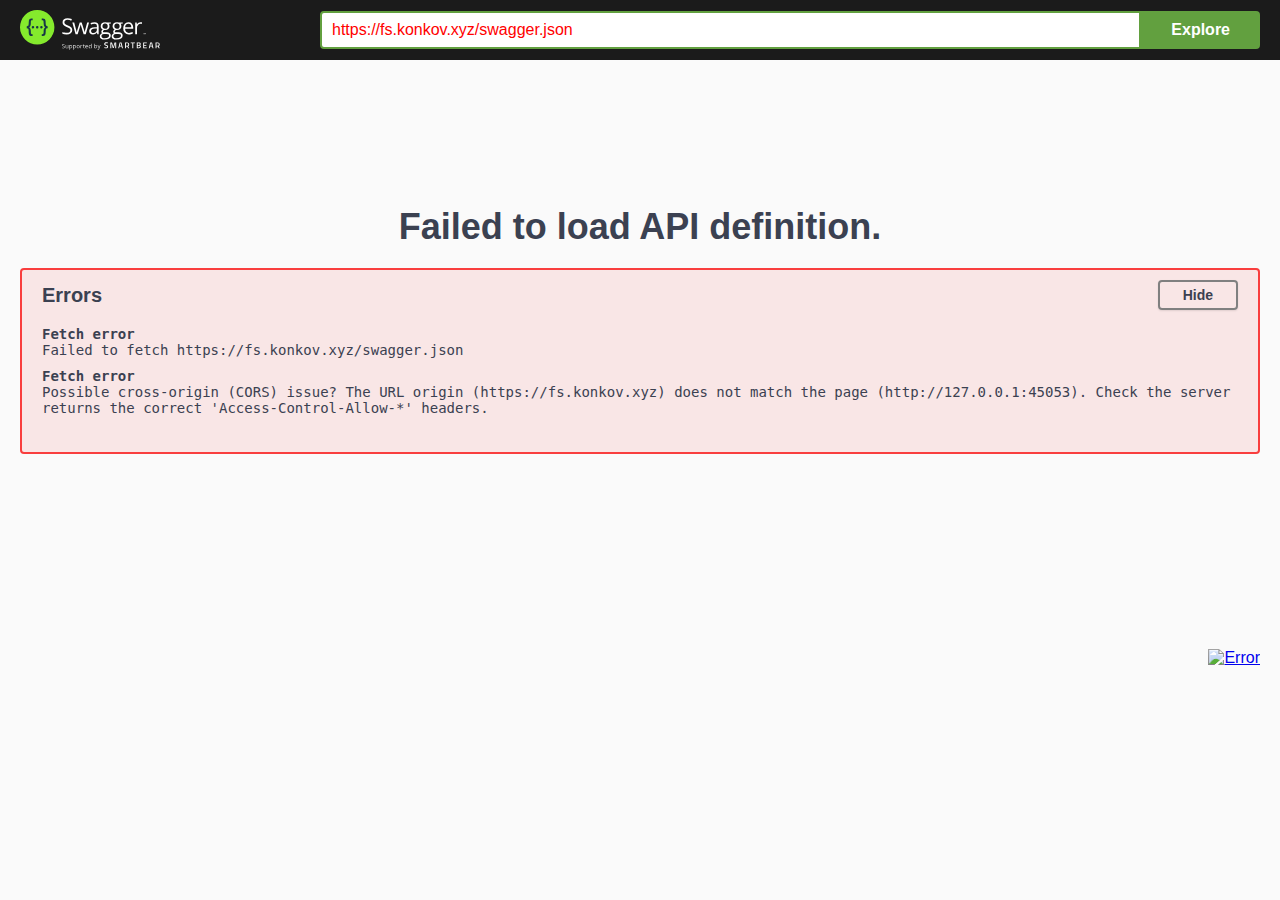
<file: swagger/index.html>
<!-- HTML for static distribution bundle build -->
<!DOCTYPE html>
<html lang="en">
  <head>
    <meta charset="UTF-8">
    <title>Swagger UI</title>
    <link rel="stylesheet" type="text/css" href="./swagger-ui.css" />
    <link rel="icon" type="image/png" href="./favicon-32x32.png" sizes="32x32" />
    <link rel="icon" type="image/png" href="./favicon-16x16.png" sizes="16x16" />
    <style>
      html
      {
        box-sizing: border-box;
        overflow: -moz-scrollbars-vertical;
        overflow-y: scroll;
      }

      *,
      *:before,
      *:after
      {
        box-sizing: inherit;
      }

      body
      {
        margin:0;
        background: #fafafa;
      }
    </style>
  </head>

  <body>
    <div id="swagger-ui"></div>

    <script src="./swagger-ui-bundle.js" charset="UTF-8"> </script>
    <script src="./swagger-ui-standalone-preset.js" charset="UTF-8"> </script>
    <script>
    window.onload = function() {
      // Begin Swagger UI call region
      const ui = SwaggerUIBundle({
        url: "https://fs.konkov.xyz/swagger.json",
        dom_id: '#swagger-ui',
        deepLinking: true,
        presets: [
          SwaggerUIBundle.presets.apis,
          SwaggerUIStandalonePreset
        ],
        plugins: [
          SwaggerUIBundle.plugins.DownloadUrl
        ],
        layout: "StandaloneLayout"
      });
      // End Swagger UI call region

      window.ui = ui;
    };
  </script>
  </body>
</html>
</file>
<file: swagger/swagger-ui.css>
.swagger-ui{color:#3b4151;
  /*! normalize.css v7.0.0 | MIT License | github.com/necolas/normalize.css */font-family:sans-serif}.swagger-ui html{-ms-text-size-adjust:100%;-webkit-text-size-adjust:100%;line-height:1.15}.swagger-ui body{margin:0}.swagger-ui article,.swagger-ui aside,.swagger-ui footer,.swagger-ui header,.swagger-ui nav,.swagger-ui section{display:block}.swagger-ui h1{font-size:2em;margin:.67em 0}.swagger-ui figcaption,.swagger-ui figure,.swagger-ui main{display:block}.swagger-ui figure{margin:1em 40px}.swagger-ui hr{box-sizing:content-box;height:0;overflow:visible}.swagger-ui pre{font-family:monospace,monospace;font-size:1em}.swagger-ui a{-webkit-text-decoration-skip:objects;background-color:transparent}.swagger-ui abbr[title]{border-bottom:none;text-decoration:underline;-webkit-text-decoration:underline dotted;text-decoration:underline dotted}.swagger-ui b,.swagger-ui strong{font-weight:inherit;font-weight:bolder}.swagger-ui code,.swagger-ui kbd,.swagger-ui samp{font-family:monospace,monospace;font-size:1em}.swagger-ui dfn{font-style:italic}.swagger-ui mark{background-color:#ff0;color:#000}.swagger-ui small{font-size:80%}.swagger-ui sub,.swagger-ui sup{font-size:75%;line-height:0;position:relative;vertical-align:baseline}.swagger-ui sub{bottom:-.25em}.swagger-ui sup{top:-.5em}.swagger-ui audio,.swagger-ui video{display:inline-block}.swagger-ui audio:not([controls]){display:none;height:0}.swagger-ui img{border-style:none}.swagger-ui svg:not(:root){overflow:hidden}.swagger-ui button,.swagger-ui input,.swagger-ui optgroup,.swagger-ui select,.swagger-ui textarea{font-family:sans-serif;font-size:100%;line-height:1.15;margin:0}.swagger-ui button,.swagger-ui input{overflow:visible}.swagger-ui button,.swagger-ui select{text-transform:none}.swagger-ui [type=reset],.swagger-ui [type=submit],.swagger-ui button,.swagger-ui html [type=button]{-webkit-appearance:button}.swagger-ui [type=button]::-moz-focus-inner,.swagger-ui [type=reset]::-moz-focus-inner,.swagger-ui [type=submit]::-moz-focus-inner,.swagger-ui button::-moz-focus-inner{border-style:none;padding:0}.swagger-ui [type=button]:-moz-focusring,.swagger-ui [type=reset]:-moz-focusring,.swagger-ui [type=submit]:-moz-focusring,.swagger-ui button:-moz-focusring{outline:1px dotted ButtonText}.swagger-ui fieldset{padding:.35em .75em .625em}.swagger-ui legend{box-sizing:border-box;color:inherit;display:table;max-width:100%;padding:0;white-space:normal}.swagger-ui progress{display:inline-block;vertical-align:baseline}.swagger-ui textarea{overflow:auto}.swagger-ui [type=checkbox],.swagger-ui [type=radio]{box-sizing:border-box;padding:0}.swagger-ui [type=number]::-webkit-inner-spin-button,.swagger-ui [type=number]::-webkit-outer-spin-button{height:auto}.swagger-ui [type=search]{-webkit-appearance:textfield;outline-offset:-2px}.swagger-ui [type=search]::-webkit-search-cancel-button,.swagger-ui [type=search]::-webkit-search-decoration{-webkit-appearance:none}.swagger-ui ::-webkit-file-upload-button{-webkit-appearance:button;font:inherit}.swagger-ui details,.swagger-ui menu{display:block}.swagger-ui summary{display:list-item}.swagger-ui canvas{display:inline-block}.swagger-ui [hidden],.swagger-ui template{display:none}.swagger-ui .debug *{outline:1px solid gold}.swagger-ui .debug-white *{outline:1px solid #fff}.swagger-ui .debug-black *{outline:1px solid #000}.swagger-ui .debug-grid{background:transparent url([data-uri]) repeat 0 0}.swagger-ui .debug-grid-16{background:transparent url([data-uri]) repeat 0 0}.swagger-ui .debug-grid-8-solid{background:#fff url([data-uri]) repeat 0 0}.swagger-ui .debug-grid-16-solid{background:#fff url([data-uri]) repeat 0 0}.swagger-ui .border-box,.swagger-ui a,.swagger-ui article,.swagger-ui body,.swagger-ui code,.swagger-ui dd,.swagger-ui div,.swagger-ui dl,.swagger-ui dt,.swagger-ui fieldset,.swagger-ui footer,.swagger-ui form,.swagger-ui h1,.swagger-ui h2,.swagger-ui h3,.swagger-ui h4,.swagger-ui h5,.swagger-ui h6,.swagger-ui header,.swagger-ui html,.swagger-ui input[type=email],.swagger-ui input[type=number],.swagger-ui input[type=password],.swagger-ui input[type=tel],.swagger-ui input[type=text],.swagger-ui input[type=url],.swagger-ui legend,.swagger-ui li,.swagger-ui main,.swagger-ui ol,.swagger-ui p,.swagger-ui pre,.swagger-ui section,.swagger-ui table,.swagger-ui td,.swagger-ui textarea,.swagger-ui th,.swagger-ui tr,.swagger-ui ul{box-sizing:border-box}.swagger-ui .aspect-ratio{height:0;position:relative}.swagger-ui .aspect-ratio--16x9{padding-bottom:56.25%}.swagger-ui .aspect-ratio--9x16{padding-bottom:177.77%}.swagger-ui .aspect-ratio--4x3{padding-bottom:75%}.swagger-ui .aspect-ratio--3x4{padding-bottom:133.33%}.swagger-ui .aspect-ratio--6x4{padding-bottom:66.6%}.swagger-ui .aspect-ratio--4x6{padding-bottom:150%}.swagger-ui .aspect-ratio--8x5{padding-bottom:62.5%}.swagger-ui .aspect-ratio--5x8{padding-bottom:160%}.swagger-ui .aspect-ratio--7x5{padding-bottom:71.42%}.swagger-ui .aspect-ratio--5x7{padding-bottom:140%}.swagger-ui .aspect-ratio--1x1{padding-bottom:100%}.swagger-ui .aspect-ratio--object{bottom:0;height:100%;left:0;position:absolute;right:0;top:0;width:100%;z-index:100}@media screen and (min-width:30em){.swagger-ui .aspect-ratio-ns{height:0;position:relative}.swagger-ui .aspect-ratio--16x9-ns{padding-bottom:56.25%}.swagger-ui .aspect-ratio--9x16-ns{padding-bottom:177.77%}.swagger-ui .aspect-ratio--4x3-ns{padding-bottom:75%}.swagger-ui .aspect-ratio--3x4-ns{padding-bottom:133.33%}.swagger-ui .aspect-ratio--6x4-ns{padding-bottom:66.6%}.swagger-ui .aspect-ratio--4x6-ns{padding-bottom:150%}.swagger-ui .aspect-ratio--8x5-ns{padding-bottom:62.5%}.swagger-ui .aspect-ratio--5x8-ns{padding-bottom:160%}.swagger-ui .aspect-ratio--7x5-ns{padding-bottom:71.42%}.swagger-ui .aspect-ratio--5x7-ns{padding-bottom:140%}.swagger-ui .aspect-ratio--1x1-ns{padding-bottom:100%}.swagger-ui .aspect-ratio--object-ns{bottom:0;height:100%;left:0;position:absolute;right:0;top:0;width:100%;z-index:100}}@media screen and (min-width:30em) and (max-width:60em){.swagger-ui .aspect-ratio-m{height:0;position:relative}.swagger-ui .aspect-ratio--16x9-m{padding-bottom:56.25%}.swagger-ui .aspect-ratio--9x16-m{padding-bottom:177.77%}.swagger-ui .aspect-ratio--4x3-m{padding-bottom:75%}.swagger-ui .aspect-ratio--3x4-m{padding-bottom:133.33%}.swagger-ui .aspect-ratio--6x4-m{padding-bottom:66.6%}.swagger-ui .aspect-ratio--4x6-m{padding-bottom:150%}.swagger-ui .aspect-ratio--8x5-m{padding-bottom:62.5%}.swagger-ui .aspect-ratio--5x8-m{padding-bottom:160%}.swagger-ui .aspect-ratio--7x5-m{padding-bottom:71.42%}.swagger-ui .aspect-ratio--5x7-m{padding-bottom:140%}.swagger-ui .aspect-ratio--1x1-m{padding-bottom:100%}.swagger-ui .aspect-ratio--object-m{bottom:0;height:100%;left:0;position:absolute;right:0;top:0;width:100%;z-index:100}}@media screen and (min-width:60em){.swagger-ui .aspect-ratio-l{height:0;position:relative}.swagger-ui .aspect-ratio--16x9-l{padding-bottom:56.25%}.swagger-ui .aspect-ratio--9x16-l{padding-bottom:177.77%}.swagger-ui .aspect-ratio--4x3-l{padding-bottom:75%}.swagger-ui .aspect-ratio--3x4-l{padding-bottom:133.33%}.swagger-ui .aspect-ratio--6x4-l{padding-bottom:66.6%}.swagger-ui .aspect-ratio--4x6-l{padding-bottom:150%}.swagger-ui .aspect-ratio--8x5-l{padding-bottom:62.5%}.swagger-ui .aspect-ratio--5x8-l{padding-bottom:160%}.swagger-ui .aspect-ratio--7x5-l{padding-bottom:71.42%}.swagger-ui .aspect-ratio--5x7-l{padding-bottom:140%}.swagger-ui .aspect-ratio--1x1-l{padding-bottom:100%}.swagger-ui .aspect-ratio--object-l{bottom:0;height:100%;left:0;position:absolute;right:0;top:0;width:100%;z-index:100}}.swagger-ui img{max-width:100%}.swagger-ui .cover{background-size:cover!important}.swagger-ui .contain{background-size:contain!important}@media screen and (min-width:30em){.swagger-ui .cover-ns{background-size:cover!important}.swagger-ui .contain-ns{background-size:contain!important}}@media screen and (min-width:30em) and (max-width:60em){.swagger-ui .cover-m{background-size:cover!important}.swagger-ui .contain-m{background-size:contain!important}}@media screen and (min-width:60em){.swagger-ui .cover-l{background-size:cover!important}.swagger-ui .contain-l{background-size:contain!important}}.swagger-ui .bg-center{background-position:50%;background-repeat:no-repeat}.swagger-ui .bg-top{background-position:top;background-repeat:no-repeat}.swagger-ui .bg-right{background-position:100%;background-repeat:no-repeat}.swagger-ui .bg-bottom{background-position:bottom;background-repeat:no-repeat}.swagger-ui .bg-left{background-position:0;background-repeat:no-repeat}@media screen and (min-width:30em){.swagger-ui .bg-center-ns{background-position:50%;background-repeat:no-repeat}.swagger-ui .bg-top-ns{background-position:top;background-repeat:no-repeat}.swagger-ui .bg-right-ns{background-position:100%;background-repeat:no-repeat}.swagger-ui .bg-bottom-ns{background-position:bottom;background-repeat:no-repeat}.swagger-ui .bg-left-ns{background-position:0;background-repeat:no-repeat}}@media screen and (min-width:30em) and (max-width:60em){.swagger-ui .bg-center-m{background-position:50%;background-repeat:no-repeat}.swagger-ui .bg-top-m{background-position:top;background-repeat:no-repeat}.swagger-ui .bg-right-m{background-position:100%;background-repeat:no-repeat}.swagger-ui .bg-bottom-m{background-position:bottom;background-repeat:no-repeat}.swagger-ui .bg-left-m{background-position:0;background-repeat:no-repeat}}@media screen and (min-width:60em){.swagger-ui .bg-center-l{background-position:50%;background-repeat:no-repeat}.swagger-ui .bg-top-l{background-position:top;background-repeat:no-repeat}.swagger-ui .bg-right-l{background-position:100%;background-repeat:no-repeat}.swagger-ui .bg-bottom-l{background-position:bottom;background-repeat:no-repeat}.swagger-ui .bg-left-l{background-position:0;background-repeat:no-repeat}}.swagger-ui .outline{outline:1px solid}.swagger-ui .outline-transparent{outline:1px solid transparent}.swagger-ui .outline-0{outline:0}@media screen and (min-width:30em){.swagger-ui .outline-ns{outline:1px solid}.swagger-ui .outline-transparent-ns{outline:1px solid transparent}.swagger-ui .outline-0-ns{outline:0}}@media screen and (min-width:30em) and (max-width:60em){.swagger-ui .outline-m{outline:1px solid}.swagger-ui .outline-transparent-m{outline:1px solid transparent}.swagger-ui .outline-0-m{outline:0}}@media screen and (min-width:60em){.swagger-ui .outline-l{outline:1px solid}.swagger-ui .outline-transparent-l{outline:1px solid transparent}.swagger-ui .outline-0-l{outline:0}}.swagger-ui .ba{border-style:solid;border-width:1px}.swagger-ui .bt{border-top-style:solid;border-top-width:1px}.swagger-ui .br{border-right-style:solid;border-right-width:1px}.swagger-ui .bb{border-bottom-style:solid;border-bottom-width:1px}.swagger-ui .bl{border-left-style:solid;border-left-width:1px}.swagger-ui .bn{border-style:none;border-width:0}@media screen and (min-width:30em){.swagger-ui .ba-ns{border-style:solid;border-width:1px}.swagger-ui .bt-ns{border-top-style:solid;border-top-width:1px}.swagger-ui .br-ns{border-right-style:solid;border-right-width:1px}.swagger-ui .bb-ns{border-bottom-style:solid;border-bottom-width:1px}.swagger-ui .bl-ns{border-left-style:solid;border-left-width:1px}.swagger-ui .bn-ns{border-style:none;border-width:0}}@media screen and (min-width:30em) and (max-width:60em){.swagger-ui .ba-m{border-style:solid;border-width:1px}.swagger-ui .bt-m{border-top-style:solid;border-top-width:1px}.swagger-ui .br-m{border-right-style:solid;border-right-width:1px}.swagger-ui .bb-m{border-bottom-style:solid;border-bottom-width:1px}.swagger-ui .bl-m{border-left-style:solid;border-left-width:1px}.swagger-ui .bn-m{border-style:none;border-width:0}}@media screen and (min-width:60em){.swagger-ui .ba-l{border-style:solid;border-width:1px}.swagger-ui .bt-l{border-top-style:solid;border-top-width:1px}.swagger-ui .br-l{border-right-style:solid;border-right-width:1px}.swagger-ui .bb-l{border-bottom-style:solid;border-bottom-width:1px}.swagger-ui .bl-l{border-left-style:solid;border-left-width:1px}.swagger-ui .bn-l{border-style:none;border-width:0}}.swagger-ui .b--black{border-color:#000}.swagger-ui .b--near-black{border-color:#111}.swagger-ui .b--dark-gray{border-color:#333}.swagger-ui .b--mid-gray{border-color:#555}.swagger-ui .b--gray{border-color:#777}.swagger-ui .b--silver{border-color:#999}.swagger-ui .b--light-silver{border-color:#aaa}.swagger-ui .b--moon-gray{border-color:#ccc}.swagger-ui .b--light-gray{border-color:#eee}.swagger-ui .b--near-white{border-color:#f4f4f4}.swagger-ui .b--white{border-color:#fff}.swagger-ui .b--white-90{border-color:hsla(0,0%,100%,.9)}.swagger-ui .b--white-80{border-color:hsla(0,0%,100%,.8)}.swagger-ui .b--white-70{border-color:hsla(0,0%,100%,.7)}.swagger-ui .b--white-60{border-color:hsla(0,0%,100%,.6)}.swagger-ui .b--white-50{border-color:hsla(0,0%,100%,.5)}.swagger-ui .b--white-40{border-color:hsla(0,0%,100%,.4)}.swagger-ui .b--white-30{border-color:hsla(0,0%,100%,.3)}.swagger-ui .b--white-20{border-color:hsla(0,0%,100%,.2)}.swagger-ui .b--white-10{border-color:hsla(0,0%,100%,.1)}.swagger-ui .b--white-05{border-color:hsla(0,0%,100%,.05)}.swagger-ui .b--white-025{border-color:hsla(0,0%,100%,.03)}.swagger-ui .b--white-0125{border-color:hsla(0,0%,100%,.01)}.swagger-ui .b--black-90{border-color:rgba(0,0,0,.9)}.swagger-ui .b--black-80{border-color:rgba(0,0,0,.8)}.swagger-ui .b--black-70{border-color:rgba(0,0,0,.7)}.swagger-ui .b--black-60{border-color:rgba(0,0,0,.6)}.swagger-ui .b--black-50{border-color:rgba(0,0,0,.5)}.swagger-ui .b--black-40{border-color:rgba(0,0,0,.4)}.swagger-ui .b--black-30{border-color:rgba(0,0,0,.3)}.swagger-ui .b--black-20{border-color:rgba(0,0,0,.2)}.swagger-ui .b--black-10{border-color:rgba(0,0,0,.1)}.swagger-ui .b--black-05{border-color:rgba(0,0,0,.05)}.swagger-ui .b--black-025{border-color:rgba(0,0,0,.03)}.swagger-ui .b--black-0125{border-color:rgba(0,0,0,.01)}.swagger-ui .b--dark-red{border-color:#e7040f}.swagger-ui .b--red{border-color:#ff4136}.swagger-ui .b--light-red{border-color:#ff725c}.swagger-ui .b--orange{border-color:#ff6300}.swagger-ui .b--gold{border-color:#ffb700}.swagger-ui .b--yellow{border-color:gold}.swagger-ui .b--light-yellow{border-color:#fbf1a9}.swagger-ui .b--purple{border-color:#5e2ca5}.swagger-ui .b--light-purple{border-color:#a463f2}.swagger-ui .b--dark-pink{border-color:#d5008f}.swagger-ui .b--hot-pink{border-color:#ff41b4}.swagger-ui .b--pink{border-color:#ff80cc}.swagger-ui .b--light-pink{border-color:#ffa3d7}.swagger-ui .b--dark-green{border-color:#137752}.swagger-ui .b--green{border-color:#19a974}.swagger-ui .b--light-green{border-color:#9eebcf}.swagger-ui .b--navy{border-color:#001b44}.swagger-ui .b--dark-blue{border-color:#00449e}.swagger-ui .b--blue{border-color:#357edd}.swagger-ui .b--light-blue{border-color:#96ccff}.swagger-ui .b--lightest-blue{border-color:#cdecff}.swagger-ui .b--washed-blue{border-color:#f6fffe}.swagger-ui .b--washed-green{border-color:#e8fdf5}.swagger-ui .b--washed-yellow{border-color:#fffceb}.swagger-ui .b--washed-red{border-color:#ffdfdf}.swagger-ui .b--transparent{border-color:transparent}.swagger-ui .b--inherit{border-color:inherit}.swagger-ui .br0{border-radius:0}.swagger-ui .br1{border-radius:.125rem}.swagger-ui .br2{border-radius:.25rem}.swagger-ui .br3{border-radius:.5rem}.swagger-ui .br4{border-radius:1rem}.swagger-ui .br-100{border-radius:100%}.swagger-ui .br-pill{border-radius:9999px}.swagger-ui .br--bottom{border-top-left-radius:0;border-top-right-radius:0}.swagger-ui .br--top{border-bottom-left-radius:0;border-bottom-right-radius:0}.swagger-ui .br--right{border-bottom-left-radius:0;border-top-left-radius:0}.swagger-ui .br--left{border-bottom-right-radius:0;border-top-right-radius:0}@media screen and (min-width:30em){.swagger-ui .br0-ns{border-radius:0}.swagger-ui .br1-ns{border-radius:.125rem}.swagger-ui .br2-ns{border-radius:.25rem}.swagger-ui .br3-ns{border-radius:.5rem}.swagger-ui .br4-ns{border-radius:1rem}.swagger-ui .br-100-ns{border-radius:100%}.swagger-ui .br-pill-ns{border-radius:9999px}.swagger-ui .br--bottom-ns{border-top-left-radius:0;border-top-right-radius:0}.swagger-ui .br--top-ns{border-bottom-left-radius:0;border-bottom-right-radius:0}.swagger-ui .br--right-ns{border-bottom-left-radius:0;border-top-left-radius:0}.swagger-ui .br--left-ns{border-bottom-right-radius:0;border-top-right-radius:0}}@media screen and (min-width:30em) and (max-width:60em){.swagger-ui .br0-m{border-radius:0}.swagger-ui .br1-m{border-radius:.125rem}.swagger-ui .br2-m{border-radius:.25rem}.swagger-ui .br3-m{border-radius:.5rem}.swagger-ui .br4-m{border-radius:1rem}.swagger-ui .br-100-m{border-radius:100%}.swagger-ui .br-pill-m{border-radius:9999px}.swagger-ui .br--bottom-m{border-top-left-radius:0;border-top-right-radius:0}.swagger-ui .br--top-m{border-bottom-left-radius:0;border-bottom-right-radius:0}.swagger-ui .br--right-m{border-bottom-left-radius:0;border-top-left-radius:0}.swagger-ui .br--left-m{border-bottom-right-radius:0;border-top-right-radius:0}}@media screen and (min-width:60em){.swagger-ui .br0-l{border-radius:0}.swagger-ui .br1-l{border-radius:.125rem}.swagger-ui .br2-l{border-radius:.25rem}.swagger-ui .br3-l{border-radius:.5rem}.swagger-ui .br4-l{border-radius:1rem}.swagger-ui .br-100-l{border-radius:100%}.swagger-ui .br-pill-l{border-radius:9999px}.swagger-ui .br--bottom-l{border-top-left-radius:0;border-top-right-radius:0}.swagger-ui .br--top-l{border-bottom-left-radius:0;border-bottom-right-radius:0}.swagger-ui .br--right-l{border-bottom-left-radius:0;border-top-left-radius:0}.swagger-ui .br--left-l{border-bottom-right-radius:0;border-top-right-radius:0}}.swagger-ui .b--dotted{border-style:dotted}.swagger-ui .b--dashed{border-style:dashed}.swagger-ui .b--solid{border-style:solid}.swagger-ui .b--none{border-style:none}@media screen and (min-width:30em){.swagger-ui .b--dotted-ns{border-style:dotted}.swagger-ui .b--dashed-ns{border-style:dashed}.swagger-ui .b--solid-ns{border-style:solid}.swagger-ui .b--none-ns{border-style:none}}@media screen and (min-width:30em) and (max-width:60em){.swagger-ui .b--dotted-m{border-style:dotted}.swagger-ui .b--dashed-m{border-style:dashed}.swagger-ui .b--solid-m{border-style:solid}.swagger-ui .b--none-m{border-style:none}}@media screen and (min-width:60em){.swagger-ui .b--dotted-l{border-style:dotted}.swagger-ui .b--dashed-l{border-style:dashed}.swagger-ui .b--solid-l{border-style:solid}.swagger-ui .b--none-l{border-style:none}}.swagger-ui .bw0{border-width:0}.swagger-ui .bw1{border-width:.125rem}.swagger-ui .bw2{border-width:.25rem}.swagger-ui .bw3{border-width:.5rem}.swagger-ui .bw4{border-width:1rem}.swagger-ui .bw5{border-width:2rem}.swagger-ui .bt-0{border-top-width:0}.swagger-ui .br-0{border-right-width:0}.swagger-ui .bb-0{border-bottom-width:0}.swagger-ui .bl-0{border-left-width:0}@media screen and (min-width:30em){.swagger-ui .bw0-ns{border-width:0}.swagger-ui .bw1-ns{border-width:.125rem}.swagger-ui .bw2-ns{border-width:.25rem}.swagger-ui .bw3-ns{border-width:.5rem}.swagger-ui .bw4-ns{border-width:1rem}.swagger-ui .bw5-ns{border-width:2rem}.swagger-ui .bt-0-ns{border-top-width:0}.swagger-ui .br-0-ns{border-right-width:0}.swagger-ui .bb-0-ns{border-bottom-width:0}.swagger-ui .bl-0-ns{border-left-width:0}}@media screen and (min-width:30em) and (max-width:60em){.swagger-ui .bw0-m{border-width:0}.swagger-ui .bw1-m{border-width:.125rem}.swagger-ui .bw2-m{border-width:.25rem}.swagger-ui .bw3-m{border-width:.5rem}.swagger-ui .bw4-m{border-width:1rem}.swagger-ui .bw5-m{border-width:2rem}.swagger-ui .bt-0-m{border-top-width:0}.swagger-ui .br-0-m{border-right-width:0}.swagger-ui .bb-0-m{border-bottom-width:0}.swagger-ui .bl-0-m{border-left-width:0}}@media screen and (min-width:60em){.swagger-ui .bw0-l{border-width:0}.swagger-ui .bw1-l{border-width:.125rem}.swagger-ui .bw2-l{border-width:.25rem}.swagger-ui .bw3-l{border-width:.5rem}.swagger-ui .bw4-l{border-width:1rem}.swagger-ui .bw5-l{border-width:2rem}.swagger-ui .bt-0-l{border-top-width:0}.swagger-ui .br-0-l{border-right-width:0}.swagger-ui .bb-0-l{border-bottom-width:0}.swagger-ui .bl-0-l{border-left-width:0}}.swagger-ui .shadow-1{box-shadow:0 0 4px 2px rgba(0,0,0,.2)}.swagger-ui .shadow-2{box-shadow:0 0 8px 2px rgba(0,0,0,.2)}.swagger-ui .shadow-3{box-shadow:2px 2px 4px 2px rgba(0,0,0,.2)}.swagger-ui .shadow-4{box-shadow:2px 2px 8px 0 rgba(0,0,0,.2)}.swagger-ui .shadow-5{box-shadow:4px 4px 8px 0 rgba(0,0,0,.2)}@media screen and (min-width:30em){.swagger-ui .shadow-1-ns{box-shadow:0 0 4px 2px rgba(0,0,0,.2)}.swagger-ui .shadow-2-ns{box-shadow:0 0 8px 2px rgba(0,0,0,.2)}.swagger-ui .shadow-3-ns{box-shadow:2px 2px 4px 2px rgba(0,0,0,.2)}.swagger-ui .shadow-4-ns{box-shadow:2px 2px 8px 0 rgba(0,0,0,.2)}.swagger-ui .shadow-5-ns{box-shadow:4px 4px 8px 0 rgba(0,0,0,.2)}}@media screen and (min-width:30em) and (max-width:60em){.swagger-ui .shadow-1-m{box-shadow:0 0 4px 2px rgba(0,0,0,.2)}.swagger-ui .shadow-2-m{box-shadow:0 0 8px 2px rgba(0,0,0,.2)}.swagger-ui .shadow-3-m{box-shadow:2px 2px 4px 2px rgba(0,0,0,.2)}.swagger-ui .shadow-4-m{box-shadow:2px 2px 8px 0 rgba(0,0,0,.2)}.swagger-ui .shadow-5-m{box-shadow:4px 4px 8px 0 rgba(0,0,0,.2)}}@media screen and (min-width:60em){.swagger-ui .shadow-1-l{box-shadow:0 0 4px 2px rgba(0,0,0,.2)}.swagger-ui .shadow-2-l{box-shadow:0 0 8px 2px rgba(0,0,0,.2)}.swagger-ui .shadow-3-l{box-shadow:2px 2px 4px 2px rgba(0,0,0,.2)}.swagger-ui .shadow-4-l{box-shadow:2px 2px 8px 0 rgba(0,0,0,.2)}.swagger-ui .shadow-5-l{box-shadow:4px 4px 8px 0 rgba(0,0,0,.2)}}.swagger-ui .pre{overflow-x:auto;overflow-y:hidden;overflow:scroll}.swagger-ui .top-0{top:0}.swagger-ui .right-0{right:0}.swagger-ui .bottom-0{bottom:0}.swagger-ui .left-0{left:0}.swagger-ui .top-1{top:1rem}.swagger-ui .right-1{right:1rem}.swagger-ui .bottom-1{bottom:1rem}.swagger-ui .left-1{left:1rem}.swagger-ui .top-2{top:2rem}.swagger-ui .right-2{right:2rem}.swagger-ui .bottom-2{bottom:2rem}.swagger-ui .left-2{left:2rem}.swagger-ui .top--1{top:-1rem}.swagger-ui .right--1{right:-1rem}.swagger-ui .bottom--1{bottom:-1rem}.swagger-ui .left--1{left:-1rem}.swagger-ui .top--2{top:-2rem}.swagger-ui .right--2{right:-2rem}.swagger-ui .bottom--2{bottom:-2rem}.swagger-ui .left--2{left:-2rem}.swagger-ui .absolute--fill{bottom:0;left:0;right:0;top:0}@media screen and (min-width:30em){.swagger-ui .top-0-ns{top:0}.swagger-ui .left-0-ns{left:0}.swagger-ui .right-0-ns{right:0}.swagger-ui .bottom-0-ns{bottom:0}.swagger-ui .top-1-ns{top:1rem}.swagger-ui .left-1-ns{left:1rem}.swagger-ui .right-1-ns{right:1rem}.swagger-ui .bottom-1-ns{bottom:1rem}.swagger-ui .top-2-ns{top:2rem}.swagger-ui .left-2-ns{left:2rem}.swagger-ui .right-2-ns{right:2rem}.swagger-ui .bottom-2-ns{bottom:2rem}.swagger-ui .top--1-ns{top:-1rem}.swagger-ui .right--1-ns{right:-1rem}.swagger-ui .bottom--1-ns{bottom:-1rem}.swagger-ui .left--1-ns{left:-1rem}.swagger-ui .top--2-ns{top:-2rem}.swagger-ui .right--2-ns{right:-2rem}.swagger-ui .bottom--2-ns{bottom:-2rem}.swagger-ui .left--2-ns{left:-2rem}.swagger-ui .absolute--fill-ns{bottom:0;left:0;right:0;top:0}}@media screen and (min-width:30em) and (max-width:60em){.swagger-ui .top-0-m{top:0}.swagger-ui .left-0-m{left:0}.swagger-ui .right-0-m{right:0}.swagger-ui .bottom-0-m{bottom:0}.swagger-ui .top-1-m{top:1rem}.swagger-ui .left-1-m{left:1rem}.swagger-ui .right-1-m{right:1rem}.swagger-ui .bottom-1-m{bottom:1rem}.swagger-ui .top-2-m{top:2rem}.swagger-ui .left-2-m{left:2rem}.swagger-ui .right-2-m{right:2rem}.swagger-ui .bottom-2-m{bottom:2rem}.swagger-ui .top--1-m{top:-1rem}.swagger-ui .right--1-m{right:-1rem}.swagger-ui .bottom--1-m{bottom:-1rem}.swagger-ui .left--1-m{left:-1rem}.swagger-ui .top--2-m{top:-2rem}.swagger-ui .right--2-m{right:-2rem}.swagger-ui .bottom--2-m{bottom:-2rem}.swagger-ui .left--2-m{left:-2rem}.swagger-ui .absolute--fill-m{bottom:0;left:0;right:0;top:0}}@media screen and (min-width:60em){.swagger-ui .top-0-l{top:0}.swagger-ui .left-0-l{left:0}.swagger-ui .right-0-l{right:0}.swagger-ui .bottom-0-l{bottom:0}.swagger-ui .top-1-l{top:1rem}.swagger-ui .left-1-l{left:1rem}.swagger-ui .right-1-l{right:1rem}.swagger-ui .bottom-1-l{bottom:1rem}.swagger-ui .top-2-l{top:2rem}.swagger-ui .left-2-l{left:2rem}.swagger-ui .right-2-l{right:2rem}.swagger-ui .bottom-2-l{bottom:2rem}.swagger-ui .top--1-l{top:-1rem}.swagger-ui .right--1-l{right:-1rem}.swagger-ui .bottom--1-l{bottom:-1rem}.swagger-ui .left--1-l{left:-1rem}.swagger-ui .top--2-l{top:-2rem}.swagger-ui .right--2-l{right:-2rem}.swagger-ui .bottom--2-l{bottom:-2rem}.swagger-ui .left--2-l{left:-2rem}.swagger-ui .absolute--fill-l{bottom:0;left:0;right:0;top:0}}.swagger-ui .cf:after,.swagger-ui .cf:before{content:" ";display:table}.swagger-ui .cf:after{clear:both}.swagger-ui .cf{*zoom:1}.swagger-ui .cl{clear:left}.swagger-ui .cr{clear:right}.swagger-ui .cb{clear:both}.swagger-ui .cn{clear:none}@media screen and (min-width:30em){.swagger-ui .cl-ns{clear:left}.swagger-ui .cr-ns{clear:right}.swagger-ui .cb-ns{clear:both}.swagger-ui .cn-ns{clear:none}}@media screen and (min-width:30em) and (max-width:60em){.swagger-ui .cl-m{clear:left}.swagger-ui .cr-m{clear:right}.swagger-ui .cb-m{clear:both}.swagger-ui .cn-m{clear:none}}@media screen and (min-width:60em){.swagger-ui .cl-l{clear:left}.swagger-ui .cr-l{clear:right}.swagger-ui .cb-l{clear:both}.swagger-ui .cn-l{clear:none}}.swagger-ui .flex{display:flex}.swagger-ui .inline-flex{display:inline-flex}.swagger-ui .flex-auto{flex:1 1 auto;min-height:0;min-width:0}.swagger-ui .flex-none{flex:none}.swagger-ui .flex-column{flex-direction:column}.swagger-ui .flex-row{flex-direction:row}.swagger-ui .flex-wrap{flex-wrap:wrap}.swagger-ui .flex-nowrap{flex-wrap:nowrap}.swagger-ui .flex-wrap-reverse{flex-wrap:wrap-reverse}.swagger-ui .flex-column-reverse{flex-direction:column-reverse}.swagger-ui .flex-row-reverse{flex-direction:row-reverse}.swagger-ui .items-start{align-items:flex-start}.swagger-ui .items-end{align-items:flex-end}.swagger-ui .items-center{align-items:center}.swagger-ui .items-baseline{align-items:baseline}.swagger-ui .items-stretch{align-items:stretch}.swagger-ui .self-start{align-self:flex-start}.swagger-ui .self-end{align-self:flex-end}.swagger-ui .self-center{align-self:center}.swagger-ui .self-baseline{align-self:baseline}.swagger-ui .self-stretch{align-self:stretch}.swagger-ui .justify-start{justify-content:flex-start}.swagger-ui .justify-end{justify-content:flex-end}.swagger-ui .justify-center{justify-content:center}.swagger-ui .justify-between{justify-content:space-between}.swagger-ui .justify-around{justify-content:space-around}.swagger-ui .content-start{align-content:flex-start}.swagger-ui .content-end{align-content:flex-end}.swagger-ui .content-center{align-content:center}.swagger-ui .content-between{align-content:space-between}.swagger-ui .content-around{align-content:space-around}.swagger-ui .content-stretch{align-content:stretch}.swagger-ui .order-0{order:0}.swagger-ui .order-1{order:1}.swagger-ui .order-2{order:2}.swagger-ui .order-3{order:3}.swagger-ui .order-4{order:4}.swagger-ui .order-5{order:5}.swagger-ui .order-6{order:6}.swagger-ui .order-7{order:7}.swagger-ui .order-8{order:8}.swagger-ui .order-last{order:99999}.swagger-ui .flex-grow-0{flex-grow:0}.swagger-ui .flex-grow-1{flex-grow:1}.swagger-ui .flex-shrink-0{flex-shrink:0}.swagger-ui .flex-shrink-1{flex-shrink:1}@media screen and (min-width:30em){.swagger-ui .flex-ns{display:flex}.swagger-ui .inline-flex-ns{display:inline-flex}.swagger-ui .flex-auto-ns{flex:1 1 auto;min-height:0;min-width:0}.swagger-ui .flex-none-ns{flex:none}.swagger-ui .flex-column-ns{flex-direction:column}.swagger-ui .flex-row-ns{flex-direction:row}.swagger-ui .flex-wrap-ns{flex-wrap:wrap}.swagger-ui .flex-nowrap-ns{flex-wrap:nowrap}.swagger-ui .flex-wrap-reverse-ns{flex-wrap:wrap-reverse}.swagger-ui .flex-column-reverse-ns{flex-direction:column-reverse}.swagger-ui .flex-row-reverse-ns{flex-direction:row-reverse}.swagger-ui .items-start-ns{align-items:flex-start}.swagger-ui .items-end-ns{align-items:flex-end}.swagger-ui .items-center-ns{align-items:center}.swagger-ui .items-baseline-ns{align-items:baseline}.swagger-ui .items-stretch-ns{align-items:stretch}.swagger-ui .self-start-ns{align-self:flex-start}.swagger-ui .self-end-ns{align-self:flex-end}.swagger-ui .self-center-ns{align-self:center}.swagger-ui .self-baseline-ns{align-self:baseline}.swagger-ui .self-stretch-ns{align-self:stretch}.swagger-ui .justify-start-ns{justify-content:flex-start}.swagger-ui .justify-end-ns{justify-content:flex-end}.swagger-ui .justify-center-ns{justify-content:center}.swagger-ui .justify-between-ns{justify-content:space-between}.swagger-ui .justify-around-ns{justify-content:space-around}.swagger-ui .content-start-ns{align-content:flex-start}.swagger-ui .content-end-ns{align-content:flex-end}.swagger-ui .content-center-ns{align-content:center}.swagger-ui .content-between-ns{align-content:space-between}.swagger-ui .content-around-ns{align-content:space-around}.swagger-ui .content-stretch-ns{align-content:stretch}.swagger-ui .order-0-ns{order:0}.swagger-ui .order-1-ns{order:1}.swagger-ui .order-2-ns{order:2}.swagger-ui .order-3-ns{order:3}.swagger-ui .order-4-ns{order:4}.swagger-ui .order-5-ns{order:5}.swagger-ui .order-6-ns{order:6}.swagger-ui .order-7-ns{order:7}.swagger-ui .order-8-ns{order:8}.swagger-ui .order-last-ns{order:99999}.swagger-ui .flex-grow-0-ns{flex-grow:0}.swagger-ui .flex-grow-1-ns{flex-grow:1}.swagger-ui .flex-shrink-0-ns{flex-shrink:0}.swagger-ui .flex-shrink-1-ns{flex-shrink:1}}@media screen and (min-width:30em) and (max-width:60em){.swagger-ui .flex-m{display:flex}.swagger-ui .inline-flex-m{display:inline-flex}.swagger-ui .flex-auto-m{flex:1 1 auto;min-height:0;min-width:0}.swagger-ui .flex-none-m{flex:none}.swagger-ui .flex-column-m{flex-direction:column}.swagger-ui .flex-row-m{flex-direction:row}.swagger-ui .flex-wrap-m{flex-wrap:wrap}.swagger-ui .flex-nowrap-m{flex-wrap:nowrap}.swagger-ui .flex-wrap-reverse-m{flex-wrap:wrap-reverse}.swagger-ui .flex-column-reverse-m{flex-direction:column-reverse}.swagger-ui .flex-row-reverse-m{flex-direction:row-reverse}.swagger-ui .items-start-m{align-items:flex-start}.swagger-ui .items-end-m{align-items:flex-end}.swagger-ui .items-center-m{align-items:center}.swagger-ui .items-baseline-m{align-items:baseline}.swagger-ui .items-stretch-m{align-items:stretch}.swagger-ui .self-start-m{align-self:flex-start}.swagger-ui .self-end-m{align-self:flex-end}.swagger-ui .self-center-m{align-self:center}.swagger-ui .self-baseline-m{align-self:baseline}.swagger-ui .self-stretch-m{align-self:stretch}.swagger-ui .justify-start-m{justify-content:flex-start}.swagger-ui .justify-end-m{justify-content:flex-end}.swagger-ui .justify-center-m{justify-content:center}.swagger-ui .justify-between-m{justify-content:space-between}.swagger-ui .justify-around-m{justify-content:space-around}.swagger-ui .content-start-m{align-content:flex-start}.swagger-ui .content-end-m{align-content:flex-end}.swagger-ui .content-center-m{align-content:center}.swagger-ui .content-between-m{align-content:space-between}.swagger-ui .content-around-m{align-content:space-around}.swagger-ui .content-stretch-m{align-content:stretch}.swagger-ui .order-0-m{order:0}.swagger-ui .order-1-m{order:1}.swagger-ui .order-2-m{order:2}.swagger-ui .order-3-m{order:3}.swagger-ui .order-4-m{order:4}.swagger-ui .order-5-m{order:5}.swagger-ui .order-6-m{order:6}.swagger-ui .order-7-m{order:7}.swagger-ui .order-8-m{order:8}.swagger-ui .order-last-m{order:99999}.swagger-ui .flex-grow-0-m{flex-grow:0}.swagger-ui .flex-grow-1-m{flex-grow:1}.swagger-ui .flex-shrink-0-m{flex-shrink:0}.swagger-ui .flex-shrink-1-m{flex-shrink:1}}@media screen and (min-width:60em){.swagger-ui .flex-l{display:flex}.swagger-ui .inline-flex-l{display:inline-flex}.swagger-ui .flex-auto-l{flex:1 1 auto;min-height:0;min-width:0}.swagger-ui .flex-none-l{flex:none}.swagger-ui .flex-column-l{flex-direction:column}.swagger-ui .flex-row-l{flex-direction:row}.swagger-ui .flex-wrap-l{flex-wrap:wrap}.swagger-ui .flex-nowrap-l{flex-wrap:nowrap}.swagger-ui .flex-wrap-reverse-l{flex-wrap:wrap-reverse}.swagger-ui .flex-column-reverse-l{flex-direction:column-reverse}.swagger-ui .flex-row-reverse-l{flex-direction:row-reverse}.swagger-ui .items-start-l{align-items:flex-start}.swagger-ui .items-end-l{align-items:flex-end}.swagger-ui .items-center-l{align-items:center}.swagger-ui .items-baseline-l{align-items:baseline}.swagger-ui .items-stretch-l{align-items:stretch}.swagger-ui .self-start-l{align-self:flex-start}.swagger-ui .self-end-l{align-self:flex-end}.swagger-ui .self-center-l{align-self:center}.swagger-ui .self-baseline-l{align-self:baseline}.swagger-ui .self-stretch-l{align-self:stretch}.swagger-ui .justify-start-l{justify-content:flex-start}.swagger-ui .justify-end-l{justify-content:flex-end}.swagger-ui .justify-center-l{justify-content:center}.swagger-ui .justify-between-l{justify-content:space-between}.swagger-ui .justify-around-l{justify-content:space-around}.swagger-ui .content-start-l{align-content:flex-start}.swagger-ui .content-end-l{align-content:flex-end}.swagger-ui .content-center-l{align-content:center}.swagger-ui .content-between-l{align-content:space-between}.swagger-ui .content-around-l{align-content:space-around}.swagger-ui .content-stretch-l{align-content:stretch}.swagger-ui .order-0-l{order:0}.swagger-ui .order-1-l{order:1}.swagger-ui .order-2-l{order:2}.swagger-ui .order-3-l{order:3}.swagger-ui .order-4-l{order:4}.swagger-ui .order-5-l{order:5}.swagger-ui .order-6-l{order:6}.swagger-ui .order-7-l{order:7}.swagger-ui .order-8-l{order:8}.swagger-ui .order-last-l{order:99999}.swagger-ui .flex-grow-0-l{flex-grow:0}.swagger-ui .flex-grow-1-l{flex-grow:1}.swagger-ui .flex-shrink-0-l{flex-shrink:0}.swagger-ui .flex-shrink-1-l{flex-shrink:1}}.swagger-ui .dn{display:none}.swagger-ui .di{display:inline}.swagger-ui .db{display:block}.swagger-ui .dib{display:inline-block}.swagger-ui .dit{display:inline-table}.swagger-ui .dt{display:table}.swagger-ui .dtc{display:table-cell}.swagger-ui .dt-row{display:table-row}.swagger-ui .dt-row-group{display:table-row-group}.swagger-ui .dt-column{display:table-column}.swagger-ui .dt-column-group{display:table-column-group}.swagger-ui .dt--fixed{table-layout:fixed;width:100%}@media screen and (min-width:30em){.swagger-ui .dn-ns{display:none}.swagger-ui .di-ns{display:inline}.swagger-ui .db-ns{display:block}.swagger-ui .dib-ns{display:inline-block}.swagger-ui .dit-ns{display:inline-table}.swagger-ui .dt-ns{display:table}.swagger-ui .dtc-ns{display:table-cell}.swagger-ui .dt-row-ns{display:table-row}.swagger-ui .dt-row-group-ns{display:table-row-group}.swagger-ui .dt-column-ns{display:table-column}.swagger-ui .dt-column-group-ns{display:table-column-group}.swagger-ui .dt--fixed-ns{table-layout:fixed;width:100%}}@media screen and (min-width:30em) and (max-width:60em){.swagger-ui .dn-m{display:none}.swagger-ui .di-m{display:inline}.swagger-ui .db-m{display:block}.swagger-ui .dib-m{display:inline-block}.swagger-ui .dit-m{display:inline-table}.swagger-ui .dt-m{display:table}.swagger-ui .dtc-m{display:table-cell}.swagger-ui .dt-row-m{display:table-row}.swagger-ui .dt-row-group-m{display:table-row-group}.swagger-ui .dt-column-m{display:table-column}.swagger-ui .dt-column-group-m{display:table-column-group}.swagger-ui .dt--fixed-m{table-layout:fixed;width:100%}}@media screen and (min-width:60em){.swagger-ui .dn-l{display:none}.swagger-ui .di-l{display:inline}.swagger-ui .db-l{display:block}.swagger-ui .dib-l{display:inline-block}.swagger-ui .dit-l{display:inline-table}.swagger-ui .dt-l{display:table}.swagger-ui .dtc-l{display:table-cell}.swagger-ui .dt-row-l{display:table-row}.swagger-ui .dt-row-group-l{display:table-row-group}.swagger-ui .dt-column-l{display:table-column}.swagger-ui .dt-column-group-l{display:table-column-group}.swagger-ui .dt--fixed-l{table-layout:fixed;width:100%}}.swagger-ui .fl{_display:inline;float:left}.swagger-ui .fr{_display:inline;float:right}.swagger-ui .fn{float:none}@media screen and (min-width:30em){.swagger-ui .fl-ns{_display:inline;float:left}.swagger-ui .fr-ns{_display:inline;float:right}.swagger-ui .fn-ns{float:none}}@media screen and (min-width:30em) and (max-width:60em){.swagger-ui .fl-m{_display:inline;float:left}.swagger-ui .fr-m{_display:inline;float:right}.swagger-ui .fn-m{float:none}}@media screen and (min-width:60em){.swagger-ui .fl-l{_display:inline;float:left}.swagger-ui .fr-l{_display:inline;float:right}.swagger-ui .fn-l{float:none}}.swagger-ui .sans-serif{font-family:-apple-system,BlinkMacSystemFont,avenir next,avenir,helvetica,helvetica neue,ubuntu,roboto,noto,segoe ui,arial,sans-serif}.swagger-ui .serif{font-family:georgia,serif}.swagger-ui .system-sans-serif{font-family:sans-serif}.swagger-ui .system-serif{font-family:serif}.swagger-ui .code,.swagger-ui code{font-family:Consolas,monaco,monospace}.swagger-ui .courier{font-family:Courier Next,courier,monospace}.swagger-ui .helvetica{font-family:helvetica neue,helvetica,sans-serif}.swagger-ui .avenir{font-family:avenir next,avenir,sans-serif}.swagger-ui .athelas{font-family:athelas,georgia,serif}.swagger-ui .georgia{font-family:georgia,serif}.swagger-ui .times{font-family:times,serif}.swagger-ui .bodoni{font-family:Bodoni MT,serif}.swagger-ui .calisto{font-family:Calisto MT,serif}.swagger-ui .garamond{font-family:garamond,serif}.swagger-ui .baskerville{font-family:baskerville,serif}.swagger-ui .i{font-style:italic}.swagger-ui .fs-normal{font-style:normal}@media screen and (min-width:30em){.swagger-ui .i-ns{font-style:italic}.swagger-ui .fs-normal-ns{font-style:normal}}@media screen and (min-width:30em) and (max-width:60em){.swagger-ui .i-m{font-style:italic}.swagger-ui .fs-normal-m{font-style:normal}}@media screen and (min-width:60em){.swagger-ui .i-l{font-style:italic}.swagger-ui .fs-normal-l{font-style:normal}}.swagger-ui .normal{font-weight:400}.swagger-ui .b{font-weight:700}.swagger-ui .fw1{font-weight:100}.swagger-ui .fw2{font-weight:200}.swagger-ui .fw3{font-weight:300}.swagger-ui .fw4{font-weight:400}.swagger-ui .fw5{font-weight:500}.swagger-ui .fw6{font-weight:600}.swagger-ui .fw7{font-weight:700}.swagger-ui .fw8{font-weight:800}.swagger-ui .fw9{font-weight:900}@media screen and (min-width:30em){.swagger-ui .normal-ns{font-weight:400}.swagger-ui .b-ns{font-weight:700}.swagger-ui .fw1-ns{font-weight:100}.swagger-ui .fw2-ns{font-weight:200}.swagger-ui .fw3-ns{font-weight:300}.swagger-ui .fw4-ns{font-weight:400}.swagger-ui .fw5-ns{font-weight:500}.swagger-ui .fw6-ns{font-weight:600}.swagger-ui .fw7-ns{font-weight:700}.swagger-ui .fw8-ns{font-weight:800}.swagger-ui .fw9-ns{font-weight:900}}@media screen and (min-width:30em) and (max-width:60em){.swagger-ui .normal-m{font-weight:400}.swagger-ui .b-m{font-weight:700}.swagger-ui .fw1-m{font-weight:100}.swagger-ui .fw2-m{font-weight:200}.swagger-ui .fw3-m{font-weight:300}.swagger-ui .fw4-m{font-weight:400}.swagger-ui .fw5-m{font-weight:500}.swagger-ui .fw6-m{font-weight:600}.swagger-ui .fw7-m{font-weight:700}.swagger-ui .fw8-m{font-weight:800}.swagger-ui .fw9-m{font-weight:900}}@media screen and (min-width:60em){.swagger-ui .normal-l{font-weight:400}.swagger-ui .b-l{font-weight:700}.swagger-ui .fw1-l{font-weight:100}.swagger-ui .fw2-l{font-weight:200}.swagger-ui .fw3-l{font-weight:300}.swagger-ui .fw4-l{font-weight:400}.swagger-ui .fw5-l{font-weight:500}.swagger-ui .fw6-l{font-weight:600}.swagger-ui .fw7-l{font-weight:700}.swagger-ui .fw8-l{font-weight:800}.swagger-ui .fw9-l{font-weight:900}}.swagger-ui .input-reset{-webkit-appearance:none;-moz-appearance:none}.swagger-ui .button-reset::-moz-focus-inner,.swagger-ui .input-reset::-moz-focus-inner{border:0;padding:0}.swagger-ui .h1{height:1rem}.swagger-ui .h2{height:2rem}.swagger-ui .h3{height:4rem}.swagger-ui .h4{height:8rem}.swagger-ui .h5{height:16rem}.swagger-ui .h-25{height:25%}.swagger-ui .h-50{height:50%}.swagger-ui .h-75{height:75%}.swagger-ui .h-100{height:100%}.swagger-ui .min-h-100{min-height:100%}.swagger-ui .vh-25{height:25vh}.swagger-ui .vh-50{height:50vh}.swagger-ui .vh-75{height:75vh}.swagger-ui .vh-100{height:100vh}.swagger-ui .min-vh-100{min-height:100vh}.swagger-ui .h-auto{height:auto}.swagger-ui .h-inherit{height:inherit}@media screen and (min-width:30em){.swagger-ui .h1-ns{height:1rem}.swagger-ui .h2-ns{height:2rem}.swagger-ui .h3-ns{height:4rem}.swagger-ui .h4-ns{height:8rem}.swagger-ui .h5-ns{height:16rem}.swagger-ui .h-25-ns{height:25%}.swagger-ui .h-50-ns{height:50%}.swagger-ui .h-75-ns{height:75%}.swagger-ui .h-100-ns{height:100%}.swagger-ui .min-h-100-ns{min-height:100%}.swagger-ui .vh-25-ns{height:25vh}.swagger-ui .vh-50-ns{height:50vh}.swagger-ui .vh-75-ns{height:75vh}.swagger-ui .vh-100-ns{height:100vh}.swagger-ui .min-vh-100-ns{min-height:100vh}.swagger-ui .h-auto-ns{height:auto}.swagger-ui .h-inherit-ns{height:inherit}}@media screen and (min-width:30em) and (max-width:60em){.swagger-ui .h1-m{height:1rem}.swagger-ui .h2-m{height:2rem}.swagger-ui .h3-m{height:4rem}.swagger-ui .h4-m{height:8rem}.swagger-ui .h5-m{height:16rem}.swagger-ui .h-25-m{height:25%}.swagger-ui .h-50-m{height:50%}.swagger-ui .h-75-m{height:75%}.swagger-ui .h-100-m{height:100%}.swagger-ui .min-h-100-m{min-height:100%}.swagger-ui .vh-25-m{height:25vh}.swagger-ui .vh-50-m{height:50vh}.swagger-ui .vh-75-m{height:75vh}.swagger-ui .vh-100-m{height:100vh}.swagger-ui .min-vh-100-m{min-height:100vh}.swagger-ui .h-auto-m{height:auto}.swagger-ui .h-inherit-m{height:inherit}}@media screen and (min-width:60em){.swagger-ui .h1-l{height:1rem}.swagger-ui .h2-l{height:2rem}.swagger-ui .h3-l{height:4rem}.swagger-ui .h4-l{height:8rem}.swagger-ui .h5-l{height:16rem}.swagger-ui .h-25-l{height:25%}.swagger-ui .h-50-l{height:50%}.swagger-ui .h-75-l{height:75%}.swagger-ui .h-100-l{height:100%}.swagger-ui .min-h-100-l{min-height:100%}.swagger-ui .vh-25-l{height:25vh}.swagger-ui .vh-50-l{height:50vh}.swagger-ui .vh-75-l{height:75vh}.swagger-ui .vh-100-l{height:100vh}.swagger-ui .min-vh-100-l{min-height:100vh}.swagger-ui .h-auto-l{height:auto}.swagger-ui .h-inherit-l{height:inherit}}.swagger-ui .tracked{letter-spacing:.1em}.swagger-ui .tracked-tight{letter-spacing:-.05em}.swagger-ui .tracked-mega{letter-spacing:.25em}@media screen and (min-width:30em){.swagger-ui .tracked-ns{letter-spacing:.1em}.swagger-ui .tracked-tight-ns{letter-spacing:-.05em}.swagger-ui .tracked-mega-ns{letter-spacing:.25em}}@media screen and (min-width:30em) and (max-width:60em){.swagger-ui .tracked-m{letter-spacing:.1em}.swagger-ui .tracked-tight-m{letter-spacing:-.05em}.swagger-ui .tracked-mega-m{letter-spacing:.25em}}@media screen and (min-width:60em){.swagger-ui .tracked-l{letter-spacing:.1em}.swagger-ui .tracked-tight-l{letter-spacing:-.05em}.swagger-ui .tracked-mega-l{letter-spacing:.25em}}.swagger-ui .lh-solid{line-height:1}.swagger-ui .lh-title{line-height:1.25}.swagger-ui .lh-copy{line-height:1.5}@media screen and (min-width:30em){.swagger-ui .lh-solid-ns{line-height:1}.swagger-ui .lh-title-ns{line-height:1.25}.swagger-ui .lh-copy-ns{line-height:1.5}}@media screen and (min-width:30em) and (max-width:60em){.swagger-ui .lh-solid-m{line-height:1}.swagger-ui .lh-title-m{line-height:1.25}.swagger-ui .lh-copy-m{line-height:1.5}}@media screen and (min-width:60em){.swagger-ui .lh-solid-l{line-height:1}.swagger-ui .lh-title-l{line-height:1.25}.swagger-ui .lh-copy-l{line-height:1.5}}.swagger-ui .link{text-decoration:none}.swagger-ui .link,.swagger-ui .link:active,.swagger-ui .link:focus,.swagger-ui .link:hover,.swagger-ui .link:link,.swagger-ui .link:visited{transition:color .15s ease-in}.swagger-ui .link:focus{outline:1px dotted currentColor}.swagger-ui .list{list-style-type:none}.swagger-ui .mw-100{max-width:100%}.swagger-ui .mw1{max-width:1rem}.swagger-ui .mw2{max-width:2rem}.swagger-ui .mw3{max-width:4rem}.swagger-ui .mw4{max-width:8rem}.swagger-ui .mw5{max-width:16rem}.swagger-ui .mw6{max-width:32rem}.swagger-ui .mw7{max-width:48rem}.swagger-ui .mw8{max-width:64rem}.swagger-ui .mw9{max-width:96rem}.swagger-ui .mw-none{max-width:none}@media screen and (min-width:30em){.swagger-ui .mw-100-ns{max-width:100%}.swagger-ui .mw1-ns{max-width:1rem}.swagger-ui .mw2-ns{max-width:2rem}.swagger-ui .mw3-ns{max-width:4rem}.swagger-ui .mw4-ns{max-width:8rem}.swagger-ui .mw5-ns{max-width:16rem}.swagger-ui .mw6-ns{max-width:32rem}.swagger-ui .mw7-ns{max-width:48rem}.swagger-ui .mw8-ns{max-width:64rem}.swagger-ui .mw9-ns{max-width:96rem}.swagger-ui .mw-none-ns{max-width:none}}@media screen and (min-width:30em) and (max-width:60em){.swagger-ui .mw-100-m{max-width:100%}.swagger-ui .mw1-m{max-width:1rem}.swagger-ui .mw2-m{max-width:2rem}.swagger-ui .mw3-m{max-width:4rem}.swagger-ui .mw4-m{max-width:8rem}.swagger-ui .mw5-m{max-width:16rem}.swagger-ui .mw6-m{max-width:32rem}.swagger-ui .mw7-m{max-width:48rem}.swagger-ui .mw8-m{max-width:64rem}.swagger-ui .mw9-m{max-width:96rem}.swagger-ui .mw-none-m{max-width:none}}@media screen and (min-width:60em){.swagger-ui .mw-100-l{max-width:100%}.swagger-ui .mw1-l{max-width:1rem}.swagger-ui .mw2-l{max-width:2rem}.swagger-ui .mw3-l{max-width:4rem}.swagger-ui .mw4-l{max-width:8rem}.swagger-ui .mw5-l{max-width:16rem}.swagger-ui .mw6-l{max-width:32rem}.swagger-ui .mw7-l{max-width:48rem}.swagger-ui .mw8-l{max-width:64rem}.swagger-ui .mw9-l{max-width:96rem}.swagger-ui .mw-none-l{max-width:none}}.swagger-ui .w1{width:1rem}.swagger-ui .w2{width:2rem}.swagger-ui .w3{width:4rem}.swagger-ui .w4{width:8rem}.swagger-ui .w5{width:16rem}.swagger-ui .w-10{width:10%}.swagger-ui .w-20{width:20%}.swagger-ui .w-25{width:25%}.swagger-ui .w-30{width:30%}.swagger-ui .w-33{width:33%}.swagger-ui .w-34{width:34%}.swagger-ui .w-40{width:40%}.swagger-ui .w-50{width:50%}.swagger-ui .w-60{width:60%}.swagger-ui .w-70{width:70%}.swagger-ui .w-75{width:75%}.swagger-ui .w-80{width:80%}.swagger-ui .w-90{width:90%}.swagger-ui .w-100{width:100%}.swagger-ui .w-third{width:33.3333333333%}.swagger-ui .w-two-thirds{width:66.6666666667%}.swagger-ui .w-auto{width:auto}@media screen and (min-width:30em){.swagger-ui .w1-ns{width:1rem}.swagger-ui .w2-ns{width:2rem}.swagger-ui .w3-ns{width:4rem}.swagger-ui .w4-ns{width:8rem}.swagger-ui .w5-ns{width:16rem}.swagger-ui .w-10-ns{width:10%}.swagger-ui .w-20-ns{width:20%}.swagger-ui .w-25-ns{width:25%}.swagger-ui .w-30-ns{width:30%}.swagger-ui .w-33-ns{width:33%}.swagger-ui .w-34-ns{width:34%}.swagger-ui .w-40-ns{width:40%}.swagger-ui .w-50-ns{width:50%}.swagger-ui .w-60-ns{width:60%}.swagger-ui .w-70-ns{width:70%}.swagger-ui .w-75-ns{width:75%}.swagger-ui .w-80-ns{width:80%}.swagger-ui .w-90-ns{width:90%}.swagger-ui .w-100-ns{width:100%}.swagger-ui .w-third-ns{width:33.3333333333%}.swagger-ui .w-two-thirds-ns{width:66.6666666667%}.swagger-ui .w-auto-ns{width:auto}}@media screen and (min-width:30em) and (max-width:60em){.swagger-ui .w1-m{width:1rem}.swagger-ui .w2-m{width:2rem}.swagger-ui .w3-m{width:4rem}.swagger-ui .w4-m{width:8rem}.swagger-ui .w5-m{width:16rem}.swagger-ui .w-10-m{width:10%}.swagger-ui .w-20-m{width:20%}.swagger-ui .w-25-m{width:25%}.swagger-ui .w-30-m{width:30%}.swagger-ui .w-33-m{width:33%}.swagger-ui .w-34-m{width:34%}.swagger-ui .w-40-m{width:40%}.swagger-ui .w-50-m{width:50%}.swagger-ui .w-60-m{width:60%}.swagger-ui .w-70-m{width:70%}.swagger-ui .w-75-m{width:75%}.swagger-ui .w-80-m{width:80%}.swagger-ui .w-90-m{width:90%}.swagger-ui .w-100-m{width:100%}.swagger-ui .w-third-m{width:33.3333333333%}.swagger-ui .w-two-thirds-m{width:66.6666666667%}.swagger-ui .w-auto-m{width:auto}}@media screen and (min-width:60em){.swagger-ui .w1-l{width:1rem}.swagger-ui .w2-l{width:2rem}.swagger-ui .w3-l{width:4rem}.swagger-ui .w4-l{width:8rem}.swagger-ui .w5-l{width:16rem}.swagger-ui .w-10-l{width:10%}.swagger-ui .w-20-l{width:20%}.swagger-ui .w-25-l{width:25%}.swagger-ui .w-30-l{width:30%}.swagger-ui .w-33-l{width:33%}.swagger-ui .w-34-l{width:34%}.swagger-ui .w-40-l{width:40%}.swagger-ui .w-50-l{width:50%}.swagger-ui .w-60-l{width:60%}.swagger-ui .w-70-l{width:70%}.swagger-ui .w-75-l{width:75%}.swagger-ui .w-80-l{width:80%}.swagger-ui .w-90-l{width:90%}.swagger-ui .w-100-l{width:100%}.swagger-ui .w-third-l{width:33.3333333333%}.swagger-ui .w-two-thirds-l{width:66.6666666667%}.swagger-ui .w-auto-l{width:auto}}.swagger-ui .overflow-visible{overflow:visible}.swagger-ui .overflow-hidden{overflow:hidden}.swagger-ui .overflow-scroll{overflow:scroll}.swagger-ui .overflow-auto{overflow:auto}.swagger-ui .overflow-x-visible{overflow-x:visible}.swagger-ui .overflow-x-hidden{overflow-x:hidden}.swagger-ui .overflow-x-scroll{overflow-x:scroll}.swagger-ui .overflow-x-auto{overflow-x:auto}.swagger-ui .overflow-y-visible{overflow-y:visible}.swagger-ui .overflow-y-hidden{overflow-y:hidden}.swagger-ui .overflow-y-scroll{overflow-y:scroll}.swagger-ui .overflow-y-auto{overflow-y:auto}@media screen and (min-width:30em){.swagger-ui .overflow-visible-ns{overflow:visible}.swagger-ui .overflow-hidden-ns{overflow:hidden}.swagger-ui .overflow-scroll-ns{overflow:scroll}.swagger-ui .overflow-auto-ns{overflow:auto}.swagger-ui .overflow-x-visible-ns{overflow-x:visible}.swagger-ui .overflow-x-hidden-ns{overflow-x:hidden}.swagger-ui .overflow-x-scroll-ns{overflow-x:scroll}.swagger-ui .overflow-x-auto-ns{overflow-x:auto}.swagger-ui .overflow-y-visible-ns{overflow-y:visible}.swagger-ui .overflow-y-hidden-ns{overflow-y:hidden}.swagger-ui .overflow-y-scroll-ns{overflow-y:scroll}.swagger-ui .overflow-y-auto-ns{overflow-y:auto}}@media screen and (min-width:30em) and (max-width:60em){.swagger-ui .overflow-visible-m{overflow:visible}.swagger-ui .overflow-hidden-m{overflow:hidden}.swagger-ui .overflow-scroll-m{overflow:scroll}.swagger-ui .overflow-auto-m{overflow:auto}.swagger-ui .overflow-x-visible-m{overflow-x:visible}.swagger-ui .overflow-x-hidden-m{overflow-x:hidden}.swagger-ui .overflow-x-scroll-m{overflow-x:scroll}.swagger-ui .overflow-x-auto-m{overflow-x:auto}.swagger-ui .overflow-y-visible-m{overflow-y:visible}.swagger-ui .overflow-y-hidden-m{overflow-y:hidden}.swagger-ui .overflow-y-scroll-m{overflow-y:scroll}.swagger-ui .overflow-y-auto-m{overflow-y:auto}}@media screen and (min-width:60em){.swagger-ui .overflow-visible-l{overflow:visible}.swagger-ui .overflow-hidden-l{overflow:hidden}.swagger-ui .overflow-scroll-l{overflow:scroll}.swagger-ui .overflow-auto-l{overflow:auto}.swagger-ui .overflow-x-visible-l{overflow-x:visible}.swagger-ui .overflow-x-hidden-l{overflow-x:hidden}.swagger-ui .overflow-x-scroll-l{overflow-x:scroll}.swagger-ui .overflow-x-auto-l{overflow-x:auto}.swagger-ui .overflow-y-visible-l{overflow-y:visible}.swagger-ui .overflow-y-hidden-l{overflow-y:hidden}.swagger-ui .overflow-y-scroll-l{overflow-y:scroll}.swagger-ui .overflow-y-auto-l{overflow-y:auto}}.swagger-ui .static{position:static}.swagger-ui .relative{position:relative}.swagger-ui .absolute{position:absolute}.swagger-ui .fixed{position:fixed}@media screen and (min-width:30em){.swagger-ui .static-ns{position:static}.swagger-ui .relative-ns{position:relative}.swagger-ui .absolute-ns{position:absolute}.swagger-ui .fixed-ns{position:fixed}}@media screen and (min-width:30em) and (max-width:60em){.swagger-ui .static-m{position:static}.swagger-ui .relative-m{position:relative}.swagger-ui .absolute-m{position:absolute}.swagger-ui .fixed-m{position:fixed}}@media screen and (min-width:60em){.swagger-ui .static-l{position:static}.swagger-ui .relative-l{position:relative}.swagger-ui .absolute-l{position:absolute}.swagger-ui .fixed-l{position:fixed}}.swagger-ui .o-100{opacity:1}.swagger-ui .o-90{opacity:.9}.swagger-ui .o-80{opacity:.8}.swagger-ui .o-70{opacity:.7}.swagger-ui .o-60{opacity:.6}.swagger-ui .o-50{opacity:.5}.swagger-ui .o-40{opacity:.4}.swagger-ui .o-30{opacity:.3}.swagger-ui .o-20{opacity:.2}.swagger-ui .o-10{opacity:.1}.swagger-ui .o-05{opacity:.05}.swagger-ui .o-025{opacity:.025}.swagger-ui .o-0{opacity:0}.swagger-ui .rotate-45{transform:rotate(45deg)}.swagger-ui .rotate-90{transform:rotate(90deg)}.swagger-ui .rotate-135{transform:rotate(135deg)}.swagger-ui .rotate-180{transform:rotate(180deg)}.swagger-ui .rotate-225{transform:rotate(225deg)}.swagger-ui .rotate-270{transform:rotate(270deg)}.swagger-ui .rotate-315{transform:rotate(315deg)}@media screen and (min-width:30em){.swagger-ui .rotate-45-ns{transform:rotate(45deg)}.swagger-ui .rotate-90-ns{transform:rotate(90deg)}.swagger-ui .rotate-135-ns{transform:rotate(135deg)}.swagger-ui .rotate-180-ns{transform:rotate(180deg)}.swagger-ui .rotate-225-ns{transform:rotate(225deg)}.swagger-ui .rotate-270-ns{transform:rotate(270deg)}.swagger-ui .rotate-315-ns{transform:rotate(315deg)}}@media screen and (min-width:30em) and (max-width:60em){.swagger-ui .rotate-45-m{transform:rotate(45deg)}.swagger-ui .rotate-90-m{transform:rotate(90deg)}.swagger-ui .rotate-135-m{transform:rotate(135deg)}.swagger-ui .rotate-180-m{transform:rotate(180deg)}.swagger-ui .rotate-225-m{transform:rotate(225deg)}.swagger-ui .rotate-270-m{transform:rotate(270deg)}.swagger-ui .rotate-315-m{transform:rotate(315deg)}}@media screen and (min-width:60em){.swagger-ui .rotate-45-l{transform:rotate(45deg)}.swagger-ui .rotate-90-l{transform:rotate(90deg)}.swagger-ui .rotate-135-l{transform:rotate(135deg)}.swagger-ui .rotate-180-l{transform:rotate(180deg)}.swagger-ui .rotate-225-l{transform:rotate(225deg)}.swagger-ui .rotate-270-l{transform:rotate(270deg)}.swagger-ui .rotate-315-l{transform:rotate(315deg)}}.swagger-ui .black-90{color:rgba(0,0,0,.9)}.swagger-ui .black-80{color:rgba(0,0,0,.8)}.swagger-ui .black-70{color:rgba(0,0,0,.7)}.swagger-ui .black-60{color:rgba(0,0,0,.6)}.swagger-ui .black-50{color:rgba(0,0,0,.5)}.swagger-ui .black-40{color:rgba(0,0,0,.4)}.swagger-ui .black-30{color:rgba(0,0,0,.3)}.swagger-ui .black-20{color:rgba(0,0,0,.2)}.swagger-ui .black-10{color:rgba(0,0,0,.1)}.swagger-ui .black-05{color:rgba(0,0,0,.05)}.swagger-ui .white-90{color:hsla(0,0%,100%,.9)}.swagger-ui .white-80{color:hsla(0,0%,100%,.8)}.swagger-ui .white-70{color:hsla(0,0%,100%,.7)}.swagger-ui .white-60{color:hsla(0,0%,100%,.6)}.swagger-ui .white-50{color:hsla(0,0%,100%,.5)}.swagger-ui .white-40{color:hsla(0,0%,100%,.4)}.swagger-ui .white-30{color:hsla(0,0%,100%,.3)}.swagger-ui .white-20{color:hsla(0,0%,100%,.2)}.swagger-ui .white-10{color:hsla(0,0%,100%,.1)}.swagger-ui .black{color:#000}.swagger-ui .near-black{color:#111}.swagger-ui .dark-gray{color:#333}.swagger-ui .mid-gray{color:#555}.swagger-ui .gray{color:#777}.swagger-ui .silver{color:#999}.swagger-ui .light-silver{color:#aaa}.swagger-ui .moon-gray{color:#ccc}.swagger-ui .light-gray{color:#eee}.swagger-ui .near-white{color:#f4f4f4}.swagger-ui .white{color:#fff}.swagger-ui .dark-red{color:#e7040f}.swagger-ui .red{color:#ff4136}.swagger-ui .light-red{color:#ff725c}.swagger-ui .orange{color:#ff6300}.swagger-ui .gold{color:#ffb700}.swagger-ui .yellow{color:gold}.swagger-ui .light-yellow{color:#fbf1a9}.swagger-ui .purple{color:#5e2ca5}.swagger-ui .light-purple{color:#a463f2}.swagger-ui .dark-pink{color:#d5008f}.swagger-ui .hot-pink{color:#ff41b4}.swagger-ui .pink{color:#ff80cc}.swagger-ui .light-pink{color:#ffa3d7}.swagger-ui .dark-green{color:#137752}.swagger-ui .green{color:#19a974}.swagger-ui .light-green{color:#9eebcf}.swagger-ui .navy{color:#001b44}.swagger-ui .dark-blue{color:#00449e}.swagger-ui .blue{color:#357edd}.swagger-ui .light-blue{color:#96ccff}.swagger-ui .lightest-blue{color:#cdecff}.swagger-ui .washed-blue{color:#f6fffe}.swagger-ui .washed-green{color:#e8fdf5}.swagger-ui .washed-yellow{color:#fffceb}.swagger-ui .washed-red{color:#ffdfdf}.swagger-ui .color-inherit{color:inherit}.swagger-ui .bg-black-90{background-color:rgba(0,0,0,.9)}.swagger-ui .bg-black-80{background-color:rgba(0,0,0,.8)}.swagger-ui .bg-black-70{background-color:rgba(0,0,0,.7)}.swagger-ui .bg-black-60{background-color:rgba(0,0,0,.6)}.swagger-ui .bg-black-50{background-color:rgba(0,0,0,.5)}.swagger-ui .bg-black-40{background-color:rgba(0,0,0,.4)}.swagger-ui .bg-black-30{background-color:rgba(0,0,0,.3)}.swagger-ui .bg-black-20{background-color:rgba(0,0,0,.2)}.swagger-ui .bg-black-10{background-color:rgba(0,0,0,.1)}.swagger-ui .bg-black-05{background-color:rgba(0,0,0,.05)}.swagger-ui .bg-white-90{background-color:hsla(0,0%,100%,.9)}.swagger-ui .bg-white-80{background-color:hsla(0,0%,100%,.8)}.swagger-ui .bg-white-70{background-color:hsla(0,0%,100%,.7)}.swagger-ui .bg-white-60{background-color:hsla(0,0%,100%,.6)}.swagger-ui .bg-white-50{background-color:hsla(0,0%,100%,.5)}.swagger-ui .bg-white-40{background-color:hsla(0,0%,100%,.4)}.swagger-ui .bg-white-30{background-color:hsla(0,0%,100%,.3)}.swagger-ui .bg-white-20{background-color:hsla(0,0%,100%,.2)}.swagger-ui .bg-white-10{background-color:hsla(0,0%,100%,.1)}.swagger-ui .bg-black{background-color:#000}.swagger-ui .bg-near-black{background-color:#111}.swagger-ui .bg-dark-gray{background-color:#333}.swagger-ui .bg-mid-gray{background-color:#555}.swagger-ui .bg-gray{background-color:#777}.swagger-ui .bg-silver{background-color:#999}.swagger-ui .bg-light-silver{background-color:#aaa}.swagger-ui .bg-moon-gray{background-color:#ccc}.swagger-ui .bg-light-gray{background-color:#eee}.swagger-ui .bg-near-white{background-color:#f4f4f4}.swagger-ui .bg-white{background-color:#fff}.swagger-ui .bg-transparent{background-color:transparent}.swagger-ui .bg-dark-red{background-color:#e7040f}.swagger-ui .bg-red{background-color:#ff4136}.swagger-ui .bg-light-red{background-color:#ff725c}.swagger-ui .bg-orange{background-color:#ff6300}.swagger-ui .bg-gold{background-color:#ffb700}.swagger-ui .bg-yellow{background-color:gold}.swagger-ui .bg-light-yellow{background-color:#fbf1a9}.swagger-ui .bg-purple{background-color:#5e2ca5}.swagger-ui .bg-light-purple{background-color:#a463f2}.swagger-ui .bg-dark-pink{background-color:#d5008f}.swagger-ui .bg-hot-pink{background-color:#ff41b4}.swagger-ui .bg-pink{background-color:#ff80cc}.swagger-ui .bg-light-pink{background-color:#ffa3d7}.swagger-ui .bg-dark-green{background-color:#137752}.swagger-ui .bg-green{background-color:#19a974}.swagger-ui .bg-light-green{background-color:#9eebcf}.swagger-ui .bg-navy{background-color:#001b44}.swagger-ui .bg-dark-blue{background-color:#00449e}.swagger-ui .bg-blue{background-color:#357edd}.swagger-ui .bg-light-blue{background-color:#96ccff}.swagger-ui .bg-lightest-blue{background-color:#cdecff}.swagger-ui .bg-washed-blue{background-color:#f6fffe}.swagger-ui .bg-washed-green{background-color:#e8fdf5}.swagger-ui .bg-washed-yellow{background-color:#fffceb}.swagger-ui .bg-washed-red{background-color:#ffdfdf}.swagger-ui .bg-inherit{background-color:inherit}.swagger-ui .hover-black:focus,.swagger-ui .hover-black:hover{color:#000}.swagger-ui .hover-near-black:focus,.swagger-ui .hover-near-black:hover{color:#111}.swagger-ui .hover-dark-gray:focus,.swagger-ui .hover-dark-gray:hover{color:#333}.swagger-ui .hover-mid-gray:focus,.swagger-ui .hover-mid-gray:hover{color:#555}.swagger-ui .hover-gray:focus,.swagger-ui .hover-gray:hover{color:#777}.swagger-ui .hover-silver:focus,.swagger-ui .hover-silver:hover{color:#999}.swagger-ui .hover-light-silver:focus,.swagger-ui .hover-light-silver:hover{color:#aaa}.swagger-ui .hover-moon-gray:focus,.swagger-ui .hover-moon-gray:hover{color:#ccc}.swagger-ui .hover-light-gray:focus,.swagger-ui .hover-light-gray:hover{color:#eee}.swagger-ui .hover-near-white:focus,.swagger-ui .hover-near-white:hover{color:#f4f4f4}.swagger-ui .hover-white:focus,.swagger-ui .hover-white:hover{color:#fff}.swagger-ui .hover-black-90:focus,.swagger-ui .hover-black-90:hover{color:rgba(0,0,0,.9)}.swagger-ui .hover-black-80:focus,.swagger-ui .hover-black-80:hover{color:rgba(0,0,0,.8)}.swagger-ui .hover-black-70:focus,.swagger-ui .hover-black-70:hover{color:rgba(0,0,0,.7)}.swagger-ui .hover-black-60:focus,.swagger-ui .hover-black-60:hover{color:rgba(0,0,0,.6)}.swagger-ui .hover-black-50:focus,.swagger-ui .hover-black-50:hover{color:rgba(0,0,0,.5)}.swagger-ui .hover-black-40:focus,.swagger-ui .hover-black-40:hover{color:rgba(0,0,0,.4)}.swagger-ui .hover-black-30:focus,.swagger-ui .hover-black-30:hover{color:rgba(0,0,0,.3)}.swagger-ui .hover-black-20:focus,.swagger-ui .hover-black-20:hover{color:rgba(0,0,0,.2)}.swagger-ui .hover-black-10:focus,.swagger-ui .hover-black-10:hover{color:rgba(0,0,0,.1)}.swagger-ui .hover-white-90:focus,.swagger-ui .hover-white-90:hover{color:hsla(0,0%,100%,.9)}.swagger-ui .hover-white-80:focus,.swagger-ui .hover-white-80:hover{color:hsla(0,0%,100%,.8)}.swagger-ui .hover-white-70:focus,.swagger-ui .hover-white-70:hover{color:hsla(0,0%,100%,.7)}.swagger-ui .hover-white-60:focus,.swagger-ui .hover-white-60:hover{color:hsla(0,0%,100%,.6)}.swagger-ui .hover-white-50:focus,.swagger-ui .hover-white-50:hover{color:hsla(0,0%,100%,.5)}.swagger-ui .hover-white-40:focus,.swagger-ui .hover-white-40:hover{color:hsla(0,0%,100%,.4)}.swagger-ui .hover-white-30:focus,.swagger-ui .hover-white-30:hover{color:hsla(0,0%,100%,.3)}.swagger-ui .hover-white-20:focus,.swagger-ui .hover-white-20:hover{color:hsla(0,0%,100%,.2)}.swagger-ui .hover-white-10:focus,.swagger-ui .hover-white-10:hover{color:hsla(0,0%,100%,.1)}.swagger-ui .hover-inherit:focus,.swagger-ui .hover-inherit:hover{color:inherit}.swagger-ui .hover-bg-black:focus,.swagger-ui .hover-bg-black:hover{background-color:#000}.swagger-ui .hover-bg-near-black:focus,.swagger-ui .hover-bg-near-black:hover{background-color:#111}.swagger-ui .hover-bg-dark-gray:focus,.swagger-ui .hover-bg-dark-gray:hover{background-color:#333}.swagger-ui .hover-bg-mid-gray:focus,.swagger-ui .hover-bg-mid-gray:hover{background-color:#555}.swagger-ui .hover-bg-gray:focus,.swagger-ui .hover-bg-gray:hover{background-color:#777}.swagger-ui .hover-bg-silver:focus,.swagger-ui .hover-bg-silver:hover{background-color:#999}.swagger-ui .hover-bg-light-silver:focus,.swagger-ui .hover-bg-light-silver:hover{background-color:#aaa}.swagger-ui .hover-bg-moon-gray:focus,.swagger-ui .hover-bg-moon-gray:hover{background-color:#ccc}.swagger-ui .hover-bg-light-gray:focus,.swagger-ui .hover-bg-light-gray:hover{background-color:#eee}.swagger-ui .hover-bg-near-white:focus,.swagger-ui .hover-bg-near-white:hover{background-color:#f4f4f4}.swagger-ui .hover-bg-white:focus,.swagger-ui .hover-bg-white:hover{background-color:#fff}.swagger-ui .hover-bg-transparent:focus,.swagger-ui .hover-bg-transparent:hover{background-color:transparent}.swagger-ui .hover-bg-black-90:focus,.swagger-ui .hover-bg-black-90:hover{background-color:rgba(0,0,0,.9)}.swagger-ui .hover-bg-black-80:focus,.swagger-ui .hover-bg-black-80:hover{background-color:rgba(0,0,0,.8)}.swagger-ui .hover-bg-black-70:focus,.swagger-ui .hover-bg-black-70:hover{background-color:rgba(0,0,0,.7)}.swagger-ui .hover-bg-black-60:focus,.swagger-ui .hover-bg-black-60:hover{background-color:rgba(0,0,0,.6)}.swagger-ui .hover-bg-black-50:focus,.swagger-ui .hover-bg-black-50:hover{background-color:rgba(0,0,0,.5)}.swagger-ui .hover-bg-black-40:focus,.swagger-ui .hover-bg-black-40:hover{background-color:rgba(0,0,0,.4)}.swagger-ui .hover-bg-black-30:focus,.swagger-ui .hover-bg-black-30:hover{background-color:rgba(0,0,0,.3)}.swagger-ui .hover-bg-black-20:focus,.swagger-ui .hover-bg-black-20:hover{background-color:rgba(0,0,0,.2)}.swagger-ui .hover-bg-black-10:focus,.swagger-ui .hover-bg-black-10:hover{background-color:rgba(0,0,0,.1)}.swagger-ui .hover-bg-white-90:focus,.swagger-ui .hover-bg-white-90:hover{background-color:hsla(0,0%,100%,.9)}.swagger-ui .hover-bg-white-80:focus,.swagger-ui .hover-bg-white-80:hover{background-color:hsla(0,0%,100%,.8)}.swagger-ui .hover-bg-white-70:focus,.swagger-ui .hover-bg-white-70:hover{background-color:hsla(0,0%,100%,.7)}.swagger-ui .hover-bg-white-60:focus,.swagger-ui .hover-bg-white-60:hover{background-color:hsla(0,0%,100%,.6)}.swagger-ui .hover-bg-white-50:focus,.swagger-ui .hover-bg-white-50:hover{background-color:hsla(0,0%,100%,.5)}.swagger-ui .hover-bg-white-40:focus,.swagger-ui .hover-bg-white-40:hover{background-color:hsla(0,0%,100%,.4)}.swagger-ui .hover-bg-white-30:focus,.swagger-ui .hover-bg-white-30:hover{background-color:hsla(0,0%,100%,.3)}.swagger-ui .hover-bg-white-20:focus,.swagger-ui .hover-bg-white-20:hover{background-color:hsla(0,0%,100%,.2)}.swagger-ui .hover-bg-white-10:focus,.swagger-ui .hover-bg-white-10:hover{background-color:hsla(0,0%,100%,.1)}.swagger-ui .hover-dark-red:focus,.swagger-ui .hover-dark-red:hover{color:#e7040f}.swagger-ui .hover-red:focus,.swagger-ui .hover-red:hover{color:#ff4136}.swagger-ui .hover-light-red:focus,.swagger-ui .hover-light-red:hover{color:#ff725c}.swagger-ui .hover-orange:focus,.swagger-ui .hover-orange:hover{color:#ff6300}.swagger-ui .hover-gold:focus,.swagger-ui .hover-gold:hover{color:#ffb700}.swagger-ui .hover-yellow:focus,.swagger-ui .hover-yellow:hover{color:gold}.swagger-ui .hover-light-yellow:focus,.swagger-ui .hover-light-yellow:hover{color:#fbf1a9}.swagger-ui .hover-purple:focus,.swagger-ui .hover-purple:hover{color:#5e2ca5}.swagger-ui .hover-light-purple:focus,.swagger-ui .hover-light-purple:hover{color:#a463f2}.swagger-ui .hover-dark-pink:focus,.swagger-ui .hover-dark-pink:hover{color:#d5008f}.swagger-ui .hover-hot-pink:focus,.swagger-ui .hover-hot-pink:hover{color:#ff41b4}.swagger-ui .hover-pink:focus,.swagger-ui .hover-pink:hover{color:#ff80cc}.swagger-ui .hover-light-pink:focus,.swagger-ui .hover-light-pink:hover{color:#ffa3d7}.swagger-ui .hover-dark-green:focus,.swagger-ui .hover-dark-green:hover{color:#137752}.swagger-ui .hover-green:focus,.swagger-ui .hover-green:hover{color:#19a974}.swagger-ui .hover-light-green:focus,.swagger-ui .hover-light-green:hover{color:#9eebcf}.swagger-ui .hover-navy:focus,.swagger-ui .hover-navy:hover{color:#001b44}.swagger-ui .hover-dark-blue:focus,.swagger-ui .hover-dark-blue:hover{color:#00449e}.swagger-ui .hover-blue:focus,.swagger-ui .hover-blue:hover{color:#357edd}.swagger-ui .hover-light-blue:focus,.swagger-ui .hover-light-blue:hover{color:#96ccff}.swagger-ui .hover-lightest-blue:focus,.swagger-ui .hover-lightest-blue:hover{color:#cdecff}.swagger-ui .hover-washed-blue:focus,.swagger-ui .hover-washed-blue:hover{color:#f6fffe}.swagger-ui .hover-washed-green:focus,.swagger-ui .hover-washed-green:hover{color:#e8fdf5}.swagger-ui .hover-washed-yellow:focus,.swagger-ui .hover-washed-yellow:hover{color:#fffceb}.swagger-ui .hover-washed-red:focus,.swagger-ui .hover-washed-red:hover{color:#ffdfdf}.swagger-ui .hover-bg-dark-red:focus,.swagger-ui .hover-bg-dark-red:hover{background-color:#e7040f}.swagger-ui .hover-bg-red:focus,.swagger-ui .hover-bg-red:hover{background-color:#ff4136}.swagger-ui .hover-bg-light-red:focus,.swagger-ui .hover-bg-light-red:hover{background-color:#ff725c}.swagger-ui .hover-bg-orange:focus,.swagger-ui .hover-bg-orange:hover{background-color:#ff6300}.swagger-ui .hover-bg-gold:focus,.swagger-ui .hover-bg-gold:hover{background-color:#ffb700}.swagger-ui .hover-bg-yellow:focus,.swagger-ui .hover-bg-yellow:hover{background-color:gold}.swagger-ui .hover-bg-light-yellow:focus,.swagger-ui .hover-bg-light-yellow:hover{background-color:#fbf1a9}.swagger-ui .hover-bg-purple:focus,.swagger-ui .hover-bg-purple:hover{background-color:#5e2ca5}.swagger-ui .hover-bg-light-purple:focus,.swagger-ui .hover-bg-light-purple:hover{background-color:#a463f2}.swagger-ui .hover-bg-dark-pink:focus,.swagger-ui .hover-bg-dark-pink:hover{background-color:#d5008f}.swagger-ui .hover-bg-hot-pink:focus,.swagger-ui .hover-bg-hot-pink:hover{background-color:#ff41b4}.swagger-ui .hover-bg-pink:focus,.swagger-ui .hover-bg-pink:hover{background-color:#ff80cc}.swagger-ui .hover-bg-light-pink:focus,.swagger-ui .hover-bg-light-pink:hover{background-color:#ffa3d7}.swagger-ui .hover-bg-dark-green:focus,.swagger-ui .hover-bg-dark-green:hover{background-color:#137752}.swagger-ui .hover-bg-green:focus,.swagger-ui .hover-bg-green:hover{background-color:#19a974}.swagger-ui .hover-bg-light-green:focus,.swagger-ui .hover-bg-light-green:hover{background-color:#9eebcf}.swagger-ui .hover-bg-navy:focus,.swagger-ui .hover-bg-navy:hover{background-color:#001b44}.swagger-ui .hover-bg-dark-blue:focus,.swagger-ui .hover-bg-dark-blue:hover{background-color:#00449e}.swagger-ui .hover-bg-blue:focus,.swagger-ui .hover-bg-blue:hover{background-color:#357edd}.swagger-ui .hover-bg-light-blue:focus,.swagger-ui .hover-bg-light-blue:hover{background-color:#96ccff}.swagger-ui .hover-bg-lightest-blue:focus,.swagger-ui .hover-bg-lightest-blue:hover{background-color:#cdecff}.swagger-ui .hover-bg-washed-blue:focus,.swagger-ui .hover-bg-washed-blue:hover{background-color:#f6fffe}.swagger-ui .hover-bg-washed-green:focus,.swagger-ui .hover-bg-washed-green:hover{background-color:#e8fdf5}.swagger-ui .hover-bg-washed-yellow:focus,.swagger-ui .hover-bg-washed-yellow:hover{background-color:#fffceb}.swagger-ui .hover-bg-washed-red:focus,.swagger-ui .hover-bg-washed-red:hover{background-color:#ffdfdf}.swagger-ui .hover-bg-inherit:focus,.swagger-ui .hover-bg-inherit:hover{background-color:inherit}.swagger-ui .pa0{padding:0}.swagger-ui .pa1{padding:.25rem}.swagger-ui .pa2{padding:.5rem}.swagger-ui .pa3{padding:1rem}.swagger-ui .pa4{padding:2rem}.swagger-ui .pa5{padding:4rem}.swagger-ui .pa6{padding:8rem}.swagger-ui .pa7{padding:16rem}.swagger-ui .pl0{padding-left:0}.swagger-ui .pl1{padding-left:.25rem}.swagger-ui .pl2{padding-left:.5rem}.swagger-ui .pl3{padding-left:1rem}.swagger-ui .pl4{padding-left:2rem}.swagger-ui .pl5{padding-left:4rem}.swagger-ui .pl6{padding-left:8rem}.swagger-ui .pl7{padding-left:16rem}.swagger-ui .pr0{padding-right:0}.swagger-ui .pr1{padding-right:.25rem}.swagger-ui .pr2{padding-right:.5rem}.swagger-ui .pr3{padding-right:1rem}.swagger-ui .pr4{padding-right:2rem}.swagger-ui .pr5{padding-right:4rem}.swagger-ui .pr6{padding-right:8rem}.swagger-ui .pr7{padding-right:16rem}.swagger-ui .pb0{padding-bottom:0}.swagger-ui .pb1{padding-bottom:.25rem}.swagger-ui .pb2{padding-bottom:.5rem}.swagger-ui .pb3{padding-bottom:1rem}.swagger-ui .pb4{padding-bottom:2rem}.swagger-ui .pb5{padding-bottom:4rem}.swagger-ui .pb6{padding-bottom:8rem}.swagger-ui .pb7{padding-bottom:16rem}.swagger-ui .pt0{padding-top:0}.swagger-ui .pt1{padding-top:.25rem}.swagger-ui .pt2{padding-top:.5rem}.swagger-ui .pt3{padding-top:1rem}.swagger-ui .pt4{padding-top:2rem}.swagger-ui .pt5{padding-top:4rem}.swagger-ui .pt6{padding-top:8rem}.swagger-ui .pt7{padding-top:16rem}.swagger-ui .pv0{padding-bottom:0;padding-top:0}.swagger-ui .pv1{padding-bottom:.25rem;padding-top:.25rem}.swagger-ui .pv2{padding-bottom:.5rem;padding-top:.5rem}.swagger-ui .pv3{padding-bottom:1rem;padding-top:1rem}.swagger-ui .pv4{padding-bottom:2rem;padding-top:2rem}.swagger-ui .pv5{padding-bottom:4rem;padding-top:4rem}.swagger-ui .pv6{padding-bottom:8rem;padding-top:8rem}.swagger-ui .pv7{padding-bottom:16rem;padding-top:16rem}.swagger-ui .ph0{padding-left:0;padding-right:0}.swagger-ui .ph1{padding-left:.25rem;padding-right:.25rem}.swagger-ui .ph2{padding-left:.5rem;padding-right:.5rem}.swagger-ui .ph3{padding-left:1rem;padding-right:1rem}.swagger-ui .ph4{padding-left:2rem;padding-right:2rem}.swagger-ui .ph5{padding-left:4rem;padding-right:4rem}.swagger-ui .ph6{padding-left:8rem;padding-right:8rem}.swagger-ui .ph7{padding-left:16rem;padding-right:16rem}.swagger-ui .ma0{margin:0}.swagger-ui .ma1{margin:.25rem}.swagger-ui .ma2{margin:.5rem}.swagger-ui .ma3{margin:1rem}.swagger-ui .ma4{margin:2rem}.swagger-ui .ma5{margin:4rem}.swagger-ui .ma6{margin:8rem}.swagger-ui .ma7{margin:16rem}.swagger-ui .ml0{margin-left:0}.swagger-ui .ml1{margin-left:.25rem}.swagger-ui .ml2{margin-left:.5rem}.swagger-ui .ml3{margin-left:1rem}.swagger-ui .ml4{margin-left:2rem}.swagger-ui .ml5{margin-left:4rem}.swagger-ui .ml6{margin-left:8rem}.swagger-ui .ml7{margin-left:16rem}.swagger-ui .mr0{margin-right:0}.swagger-ui .mr1{margin-right:.25rem}.swagger-ui .mr2{margin-right:.5rem}.swagger-ui .mr3{margin-right:1rem}.swagger-ui .mr4{margin-right:2rem}.swagger-ui .mr5{margin-right:4rem}.swagger-ui .mr6{margin-right:8rem}.swagger-ui .mr7{margin-right:16rem}.swagger-ui .mb0{margin-bottom:0}.swagger-ui .mb1{margin-bottom:.25rem}.swagger-ui .mb2{margin-bottom:.5rem}.swagger-ui .mb3{margin-bottom:1rem}.swagger-ui .mb4{margin-bottom:2rem}.swagger-ui .mb5{margin-bottom:4rem}.swagger-ui .mb6{margin-bottom:8rem}.swagger-ui .mb7{margin-bottom:16rem}.swagger-ui .mt0{margin-top:0}.swagger-ui .mt1{margin-top:.25rem}.swagger-ui .mt2{margin-top:.5rem}.swagger-ui .mt3{margin-top:1rem}.swagger-ui .mt4{margin-top:2rem}.swagger-ui .mt5{margin-top:4rem}.swagger-ui .mt6{margin-top:8rem}.swagger-ui .mt7{margin-top:16rem}.swagger-ui .mv0{margin-bottom:0;margin-top:0}.swagger-ui .mv1{margin-bottom:.25rem;margin-top:.25rem}.swagger-ui .mv2{margin-bottom:.5rem;margin-top:.5rem}.swagger-ui .mv3{margin-bottom:1rem;margin-top:1rem}.swagger-ui .mv4{margin-bottom:2rem;margin-top:2rem}.swagger-ui .mv5{margin-bottom:4rem;margin-top:4rem}.swagger-ui .mv6{margin-bottom:8rem;margin-top:8rem}.swagger-ui .mv7{margin-bottom:16rem;margin-top:16rem}.swagger-ui .mh0{margin-left:0;margin-right:0}.swagger-ui .mh1{margin-left:.25rem;margin-right:.25rem}.swagger-ui .mh2{margin-left:.5rem;margin-right:.5rem}.swagger-ui .mh3{margin-left:1rem;margin-right:1rem}.swagger-ui .mh4{margin-left:2rem;margin-right:2rem}.swagger-ui .mh5{margin-left:4rem;margin-right:4rem}.swagger-ui .mh6{margin-left:8rem;margin-right:8rem}.swagger-ui .mh7{margin-left:16rem;margin-right:16rem}@media screen and (min-width:30em){.swagger-ui .pa0-ns{padding:0}.swagger-ui .pa1-ns{padding:.25rem}.swagger-ui .pa2-ns{padding:.5rem}.swagger-ui .pa3-ns{padding:1rem}.swagger-ui .pa4-ns{padding:2rem}.swagger-ui .pa5-ns{padding:4rem}.swagger-ui .pa6-ns{padding:8rem}.swagger-ui .pa7-ns{padding:16rem}.swagger-ui .pl0-ns{padding-left:0}.swagger-ui .pl1-ns{padding-left:.25rem}.swagger-ui .pl2-ns{padding-left:.5rem}.swagger-ui .pl3-ns{padding-left:1rem}.swagger-ui .pl4-ns{padding-left:2rem}.swagger-ui .pl5-ns{padding-left:4rem}.swagger-ui .pl6-ns{padding-left:8rem}.swagger-ui .pl7-ns{padding-left:16rem}.swagger-ui .pr0-ns{padding-right:0}.swagger-ui .pr1-ns{padding-right:.25rem}.swagger-ui .pr2-ns{padding-right:.5rem}.swagger-ui .pr3-ns{padding-right:1rem}.swagger-ui .pr4-ns{padding-right:2rem}.swagger-ui .pr5-ns{padding-right:4rem}.swagger-ui .pr6-ns{padding-right:8rem}.swagger-ui .pr7-ns{padding-right:16rem}.swagger-ui .pb0-ns{padding-bottom:0}.swagger-ui .pb1-ns{padding-bottom:.25rem}.swagger-ui .pb2-ns{padding-bottom:.5rem}.swagger-ui .pb3-ns{padding-bottom:1rem}.swagger-ui .pb4-ns{padding-bottom:2rem}.swagger-ui .pb5-ns{padding-bottom:4rem}.swagger-ui .pb6-ns{padding-bottom:8rem}.swagger-ui .pb7-ns{padding-bottom:16rem}.swagger-ui .pt0-ns{padding-top:0}.swagger-ui .pt1-ns{padding-top:.25rem}.swagger-ui .pt2-ns{padding-top:.5rem}.swagger-ui .pt3-ns{padding-top:1rem}.swagger-ui .pt4-ns{padding-top:2rem}.swagger-ui .pt5-ns{padding-top:4rem}.swagger-ui .pt6-ns{padding-top:8rem}.swagger-ui .pt7-ns{padding-top:16rem}.swagger-ui .pv0-ns{padding-bottom:0;padding-top:0}.swagger-ui .pv1-ns{padding-bottom:.25rem;padding-top:.25rem}.swagger-ui .pv2-ns{padding-bottom:.5rem;padding-top:.5rem}.swagger-ui .pv3-ns{padding-bottom:1rem;padding-top:1rem}.swagger-ui .pv4-ns{padding-bottom:2rem;padding-top:2rem}.swagger-ui .pv5-ns{padding-bottom:4rem;padding-top:4rem}.swagger-ui .pv6-ns{padding-bottom:8rem;padding-top:8rem}.swagger-ui .pv7-ns{padding-bottom:16rem;padding-top:16rem}.swagger-ui .ph0-ns{padding-left:0;padding-right:0}.swagger-ui .ph1-ns{padding-left:.25rem;padding-right:.25rem}.swagger-ui .ph2-ns{padding-left:.5rem;padding-right:.5rem}.swagger-ui .ph3-ns{padding-left:1rem;padding-right:1rem}.swagger-ui .ph4-ns{padding-left:2rem;padding-right:2rem}.swagger-ui .ph5-ns{padding-left:4rem;padding-right:4rem}.swagger-ui .ph6-ns{padding-left:8rem;padding-right:8rem}.swagger-ui .ph7-ns{padding-left:16rem;padding-right:16rem}.swagger-ui .ma0-ns{margin:0}.swagger-ui .ma1-ns{margin:.25rem}.swagger-ui .ma2-ns{margin:.5rem}.swagger-ui .ma3-ns{margin:1rem}.swagger-ui .ma4-ns{margin:2rem}.swagger-ui .ma5-ns{margin:4rem}.swagger-ui .ma6-ns{margin:8rem}.swagger-ui .ma7-ns{margin:16rem}.swagger-ui .ml0-ns{margin-left:0}.swagger-ui .ml1-ns{margin-left:.25rem}.swagger-ui .ml2-ns{margin-left:.5rem}.swagger-ui .ml3-ns{margin-left:1rem}.swagger-ui .ml4-ns{margin-left:2rem}.swagger-ui .ml5-ns{margin-left:4rem}.swagger-ui .ml6-ns{margin-left:8rem}.swagger-ui .ml7-ns{margin-left:16rem}.swagger-ui .mr0-ns{margin-right:0}.swagger-ui .mr1-ns{margin-right:.25rem}.swagger-ui .mr2-ns{margin-right:.5rem}.swagger-ui .mr3-ns{margin-right:1rem}.swagger-ui .mr4-ns{margin-right:2rem}.swagger-ui .mr5-ns{margin-right:4rem}.swagger-ui .mr6-ns{margin-right:8rem}.swagger-ui .mr7-ns{margin-right:16rem}.swagger-ui .mb0-ns{margin-bottom:0}.swagger-ui .mb1-ns{margin-bottom:.25rem}.swagger-ui .mb2-ns{margin-bottom:.5rem}.swagger-ui .mb3-ns{margin-bottom:1rem}.swagger-ui .mb4-ns{margin-bottom:2rem}.swagger-ui .mb5-ns{margin-bottom:4rem}.swagger-ui .mb6-ns{margin-bottom:8rem}.swagger-ui .mb7-ns{margin-bottom:16rem}.swagger-ui .mt0-ns{margin-top:0}.swagger-ui .mt1-ns{margin-top:.25rem}.swagger-ui .mt2-ns{margin-top:.5rem}.swagger-ui .mt3-ns{margin-top:1rem}.swagger-ui .mt4-ns{margin-top:2rem}.swagger-ui .mt5-ns{margin-top:4rem}.swagger-ui .mt6-ns{margin-top:8rem}.swagger-ui .mt7-ns{margin-top:16rem}.swagger-ui .mv0-ns{margin-bottom:0;margin-top:0}.swagger-ui .mv1-ns{margin-bottom:.25rem;margin-top:.25rem}.swagger-ui .mv2-ns{margin-bottom:.5rem;margin-top:.5rem}.swagger-ui .mv3-ns{margin-bottom:1rem;margin-top:1rem}.swagger-ui .mv4-ns{margin-bottom:2rem;margin-top:2rem}.swagger-ui .mv5-ns{margin-bottom:4rem;margin-top:4rem}.swagger-ui .mv6-ns{margin-bottom:8rem;margin-top:8rem}.swagger-ui .mv7-ns{margin-bottom:16rem;margin-top:16rem}.swagger-ui .mh0-ns{margin-left:0;margin-right:0}.swagger-ui .mh1-ns{margin-left:.25rem;margin-right:.25rem}.swagger-ui .mh2-ns{margin-left:.5rem;margin-right:.5rem}.swagger-ui .mh3-ns{margin-left:1rem;margin-right:1rem}.swagger-ui .mh4-ns{margin-left:2rem;margin-right:2rem}.swagger-ui .mh5-ns{margin-left:4rem;margin-right:4rem}.swagger-ui .mh6-ns{margin-left:8rem;margin-right:8rem}.swagger-ui .mh7-ns{margin-left:16rem;margin-right:16rem}}@media screen and (min-width:30em) and (max-width:60em){.swagger-ui .pa0-m{padding:0}.swagger-ui .pa1-m{padding:.25rem}.swagger-ui .pa2-m{padding:.5rem}.swagger-ui .pa3-m{padding:1rem}.swagger-ui .pa4-m{padding:2rem}.swagger-ui .pa5-m{padding:4rem}.swagger-ui .pa6-m{padding:8rem}.swagger-ui .pa7-m{padding:16rem}.swagger-ui .pl0-m{padding-left:0}.swagger-ui .pl1-m{padding-left:.25rem}.swagger-ui .pl2-m{padding-left:.5rem}.swagger-ui .pl3-m{padding-left:1rem}.swagger-ui .pl4-m{padding-left:2rem}.swagger-ui .pl5-m{padding-left:4rem}.swagger-ui .pl6-m{padding-left:8rem}.swagger-ui .pl7-m{padding-left:16rem}.swagger-ui .pr0-m{padding-right:0}.swagger-ui .pr1-m{padding-right:.25rem}.swagger-ui .pr2-m{padding-right:.5rem}.swagger-ui .pr3-m{padding-right:1rem}.swagger-ui .pr4-m{padding-right:2rem}.swagger-ui .pr5-m{padding-right:4rem}.swagger-ui .pr6-m{padding-right:8rem}.swagger-ui .pr7-m{padding-right:16rem}.swagger-ui .pb0-m{padding-bottom:0}.swagger-ui .pb1-m{padding-bottom:.25rem}.swagger-ui .pb2-m{padding-bottom:.5rem}.swagger-ui .pb3-m{padding-bottom:1rem}.swagger-ui .pb4-m{padding-bottom:2rem}.swagger-ui .pb5-m{padding-bottom:4rem}.swagger-ui .pb6-m{padding-bottom:8rem}.swagger-ui .pb7-m{padding-bottom:16rem}.swagger-ui .pt0-m{padding-top:0}.swagger-ui .pt1-m{padding-top:.25rem}.swagger-ui .pt2-m{padding-top:.5rem}.swagger-ui .pt3-m{padding-top:1rem}.swagger-ui .pt4-m{padding-top:2rem}.swagger-ui .pt5-m{padding-top:4rem}.swagger-ui .pt6-m{padding-top:8rem}.swagger-ui .pt7-m{padding-top:16rem}.swagger-ui .pv0-m{padding-bottom:0;padding-top:0}.swagger-ui .pv1-m{padding-bottom:.25rem;padding-top:.25rem}.swagger-ui .pv2-m{padding-bottom:.5rem;padding-top:.5rem}.swagger-ui .pv3-m{padding-bottom:1rem;padding-top:1rem}.swagger-ui .pv4-m{padding-bottom:2rem;padding-top:2rem}.swagger-ui .pv5-m{padding-bottom:4rem;padding-top:4rem}.swagger-ui .pv6-m{padding-bottom:8rem;padding-top:8rem}.swagger-ui .pv7-m{padding-bottom:16rem;padding-top:16rem}.swagger-ui .ph0-m{padding-left:0;padding-right:0}.swagger-ui .ph1-m{padding-left:.25rem;padding-right:.25rem}.swagger-ui .ph2-m{padding-left:.5rem;padding-right:.5rem}.swagger-ui .ph3-m{padding-left:1rem;padding-right:1rem}.swagger-ui .ph4-m{padding-left:2rem;padding-right:2rem}.swagger-ui .ph5-m{padding-left:4rem;padding-right:4rem}.swagger-ui .ph6-m{padding-left:8rem;padding-right:8rem}.swagger-ui .ph7-m{padding-left:16rem;padding-right:16rem}.swagger-ui .ma0-m{margin:0}.swagger-ui .ma1-m{margin:.25rem}.swagger-ui .ma2-m{margin:.5rem}.swagger-ui .ma3-m{margin:1rem}.swagger-ui .ma4-m{margin:2rem}.swagger-ui .ma5-m{margin:4rem}.swagger-ui .ma6-m{margin:8rem}.swagger-ui .ma7-m{margin:16rem}.swagger-ui .ml0-m{margin-left:0}.swagger-ui .ml1-m{margin-left:.25rem}.swagger-ui .ml2-m{margin-left:.5rem}.swagger-ui .ml3-m{margin-left:1rem}.swagger-ui .ml4-m{margin-left:2rem}.swagger-ui .ml5-m{margin-left:4rem}.swagger-ui .ml6-m{margin-left:8rem}.swagger-ui .ml7-m{margin-left:16rem}.swagger-ui .mr0-m{margin-right:0}.swagger-ui .mr1-m{margin-right:.25rem}.swagger-ui .mr2-m{margin-right:.5rem}.swagger-ui .mr3-m{margin-right:1rem}.swagger-ui .mr4-m{margin-right:2rem}.swagger-ui .mr5-m{margin-right:4rem}.swagger-ui .mr6-m{margin-right:8rem}.swagger-ui .mr7-m{margin-right:16rem}.swagger-ui .mb0-m{margin-bottom:0}.swagger-ui .mb1-m{margin-bottom:.25rem}.swagger-ui .mb2-m{margin-bottom:.5rem}.swagger-ui .mb3-m{margin-bottom:1rem}.swagger-ui .mb4-m{margin-bottom:2rem}.swagger-ui .mb5-m{margin-bottom:4rem}.swagger-ui .mb6-m{margin-bottom:8rem}.swagger-ui .mb7-m{margin-bottom:16rem}.swagger-ui .mt0-m{margin-top:0}.swagger-ui .mt1-m{margin-top:.25rem}.swagger-ui .mt2-m{margin-top:.5rem}.swagger-ui .mt3-m{margin-top:1rem}.swagger-ui .mt4-m{margin-top:2rem}.swagger-ui .mt5-m{margin-top:4rem}.swagger-ui .mt6-m{margin-top:8rem}.swagger-ui .mt7-m{margin-top:16rem}.swagger-ui .mv0-m{margin-bottom:0;margin-top:0}.swagger-ui .mv1-m{margin-bottom:.25rem;margin-top:.25rem}.swagger-ui .mv2-m{margin-bottom:.5rem;margin-top:.5rem}.swagger-ui .mv3-m{margin-bottom:1rem;margin-top:1rem}.swagger-ui .mv4-m{margin-bottom:2rem;margin-top:2rem}.swagger-ui .mv5-m{margin-bottom:4rem;margin-top:4rem}.swagger-ui .mv6-m{margin-bottom:8rem;margin-top:8rem}.swagger-ui .mv7-m{margin-bottom:16rem;margin-top:16rem}.swagger-ui .mh0-m{margin-left:0;margin-right:0}.swagger-ui .mh1-m{margin-left:.25rem;margin-right:.25rem}.swagger-ui .mh2-m{margin-left:.5rem;margin-right:.5rem}.swagger-ui .mh3-m{margin-left:1rem;margin-right:1rem}.swagger-ui .mh4-m{margin-left:2rem;margin-right:2rem}.swagger-ui .mh5-m{margin-left:4rem;margin-right:4rem}.swagger-ui .mh6-m{margin-left:8rem;margin-right:8rem}.swagger-ui .mh7-m{margin-left:16rem;margin-right:16rem}}@media screen and (min-width:60em){.swagger-ui .pa0-l{padding:0}.swagger-ui .pa1-l{padding:.25rem}.swagger-ui .pa2-l{padding:.5rem}.swagger-ui .pa3-l{padding:1rem}.swagger-ui .pa4-l{padding:2rem}.swagger-ui .pa5-l{padding:4rem}.swagger-ui .pa6-l{padding:8rem}.swagger-ui .pa7-l{padding:16rem}.swagger-ui .pl0-l{padding-left:0}.swagger-ui .pl1-l{padding-left:.25rem}.swagger-ui .pl2-l{padding-left:.5rem}.swagger-ui .pl3-l{padding-left:1rem}.swagger-ui .pl4-l{padding-left:2rem}.swagger-ui .pl5-l{padding-left:4rem}.swagger-ui .pl6-l{padding-left:8rem}.swagger-ui .pl7-l{padding-left:16rem}.swagger-ui .pr0-l{padding-right:0}.swagger-ui .pr1-l{padding-right:.25rem}.swagger-ui .pr2-l{padding-right:.5rem}.swagger-ui .pr3-l{padding-right:1rem}.swagger-ui .pr4-l{padding-right:2rem}.swagger-ui .pr5-l{padding-right:4rem}.swagger-ui .pr6-l{padding-right:8rem}.swagger-ui .pr7-l{padding-right:16rem}.swagger-ui .pb0-l{padding-bottom:0}.swagger-ui .pb1-l{padding-bottom:.25rem}.swagger-ui .pb2-l{padding-bottom:.5rem}.swagger-ui .pb3-l{padding-bottom:1rem}.swagger-ui .pb4-l{padding-bottom:2rem}.swagger-ui .pb5-l{padding-bottom:4rem}.swagger-ui .pb6-l{padding-bottom:8rem}.swagger-ui .pb7-l{padding-bottom:16rem}.swagger-ui .pt0-l{padding-top:0}.swagger-ui .pt1-l{padding-top:.25rem}.swagger-ui .pt2-l{padding-top:.5rem}.swagger-ui .pt3-l{padding-top:1rem}.swagger-ui .pt4-l{padding-top:2rem}.swagger-ui .pt5-l{padding-top:4rem}.swagger-ui .pt6-l{padding-top:8rem}.swagger-ui .pt7-l{padding-top:16rem}.swagger-ui .pv0-l{padding-bottom:0;padding-top:0}.swagger-ui .pv1-l{padding-bottom:.25rem;padding-top:.25rem}.swagger-ui .pv2-l{padding-bottom:.5rem;padding-top:.5rem}.swagger-ui .pv3-l{padding-bottom:1rem;padding-top:1rem}.swagger-ui .pv4-l{padding-bottom:2rem;padding-top:2rem}.swagger-ui .pv5-l{padding-bottom:4rem;padding-top:4rem}.swagger-ui .pv6-l{padding-bottom:8rem;padding-top:8rem}.swagger-ui .pv7-l{padding-bottom:16rem;padding-top:16rem}.swagger-ui .ph0-l{padding-left:0;padding-right:0}.swagger-ui .ph1-l{padding-left:.25rem;padding-right:.25rem}.swagger-ui .ph2-l{padding-left:.5rem;padding-right:.5rem}.swagger-ui .ph3-l{padding-left:1rem;padding-right:1rem}.swagger-ui .ph4-l{padding-left:2rem;padding-right:2rem}.swagger-ui .ph5-l{padding-left:4rem;padding-right:4rem}.swagger-ui .ph6-l{padding-left:8rem;padding-right:8rem}.swagger-ui .ph7-l{padding-left:16rem;padding-right:16rem}.swagger-ui .ma0-l{margin:0}.swagger-ui .ma1-l{margin:.25rem}.swagger-ui .ma2-l{margin:.5rem}.swagger-ui .ma3-l{margin:1rem}.swagger-ui .ma4-l{margin:2rem}.swagger-ui .ma5-l{margin:4rem}.swagger-ui .ma6-l{margin:8rem}.swagger-ui .ma7-l{margin:16rem}.swagger-ui .ml0-l{margin-left:0}.swagger-ui .ml1-l{margin-left:.25rem}.swagger-ui .ml2-l{margin-left:.5rem}.swagger-ui .ml3-l{margin-left:1rem}.swagger-ui .ml4-l{margin-left:2rem}.swagger-ui .ml5-l{margin-left:4rem}.swagger-ui .ml6-l{margin-left:8rem}.swagger-ui .ml7-l{margin-left:16rem}.swagger-ui .mr0-l{margin-right:0}.swagger-ui .mr1-l{margin-right:.25rem}.swagger-ui .mr2-l{margin-right:.5rem}.swagger-ui .mr3-l{margin-right:1rem}.swagger-ui .mr4-l{margin-right:2rem}.swagger-ui .mr5-l{margin-right:4rem}.swagger-ui .mr6-l{margin-right:8rem}.swagger-ui .mr7-l{margin-right:16rem}.swagger-ui .mb0-l{margin-bottom:0}.swagger-ui .mb1-l{margin-bottom:.25rem}.swagger-ui .mb2-l{margin-bottom:.5rem}.swagger-ui .mb3-l{margin-bottom:1rem}.swagger-ui .mb4-l{margin-bottom:2rem}.swagger-ui .mb5-l{margin-bottom:4rem}.swagger-ui .mb6-l{margin-bottom:8rem}.swagger-ui .mb7-l{margin-bottom:16rem}.swagger-ui .mt0-l{margin-top:0}.swagger-ui .mt1-l{margin-top:.25rem}.swagger-ui .mt2-l{margin-top:.5rem}.swagger-ui .mt3-l{margin-top:1rem}.swagger-ui .mt4-l{margin-top:2rem}.swagger-ui .mt5-l{margin-top:4rem}.swagger-ui .mt6-l{margin-top:8rem}.swagger-ui .mt7-l{margin-top:16rem}.swagger-ui .mv0-l{margin-bottom:0;margin-top:0}.swagger-ui .mv1-l{margin-bottom:.25rem;margin-top:.25rem}.swagger-ui .mv2-l{margin-bottom:.5rem;margin-top:.5rem}.swagger-ui .mv3-l{margin-bottom:1rem;margin-top:1rem}.swagger-ui .mv4-l{margin-bottom:2rem;margin-top:2rem}.swagger-ui .mv5-l{margin-bottom:4rem;margin-top:4rem}.swagger-ui .mv6-l{margin-bottom:8rem;margin-top:8rem}.swagger-ui .mv7-l{margin-bottom:16rem;margin-top:16rem}.swagger-ui .mh0-l{margin-left:0;margin-right:0}.swagger-ui .mh1-l{margin-left:.25rem;margin-right:.25rem}.swagger-ui .mh2-l{margin-left:.5rem;margin-right:.5rem}.swagger-ui .mh3-l{margin-left:1rem;margin-right:1rem}.swagger-ui .mh4-l{margin-left:2rem;margin-right:2rem}.swagger-ui .mh5-l{margin-left:4rem;margin-right:4rem}.swagger-ui .mh6-l{margin-left:8rem;margin-right:8rem}.swagger-ui .mh7-l{margin-left:16rem;margin-right:16rem}}.swagger-ui .na1{margin:-.25rem}.swagger-ui .na2{margin:-.5rem}.swagger-ui .na3{margin:-1rem}.swagger-ui .na4{margin:-2rem}.swagger-ui .na5{margin:-4rem}.swagger-ui .na6{margin:-8rem}.swagger-ui .na7{margin:-16rem}.swagger-ui .nl1{margin-left:-.25rem}.swagger-ui .nl2{margin-left:-.5rem}.swagger-ui .nl3{margin-left:-1rem}.swagger-ui .nl4{margin-left:-2rem}.swagger-ui .nl5{margin-left:-4rem}.swagger-ui .nl6{margin-left:-8rem}.swagger-ui .nl7{margin-left:-16rem}.swagger-ui .nr1{margin-right:-.25rem}.swagger-ui .nr2{margin-right:-.5rem}.swagger-ui .nr3{margin-right:-1rem}.swagger-ui .nr4{margin-right:-2rem}.swagger-ui .nr5{margin-right:-4rem}.swagger-ui .nr6{margin-right:-8rem}.swagger-ui .nr7{margin-right:-16rem}.swagger-ui .nb1{margin-bottom:-.25rem}.swagger-ui .nb2{margin-bottom:-.5rem}.swagger-ui .nb3{margin-bottom:-1rem}.swagger-ui .nb4{margin-bottom:-2rem}.swagger-ui .nb5{margin-bottom:-4rem}.swagger-ui .nb6{margin-bottom:-8rem}.swagger-ui .nb7{margin-bottom:-16rem}.swagger-ui .nt1{margin-top:-.25rem}.swagger-ui .nt2{margin-top:-.5rem}.swagger-ui .nt3{margin-top:-1rem}.swagger-ui .nt4{margin-top:-2rem}.swagger-ui .nt5{margin-top:-4rem}.swagger-ui .nt6{margin-top:-8rem}.swagger-ui .nt7{margin-top:-16rem}@media screen and (min-width:30em){.swagger-ui .na1-ns{margin:-.25rem}.swagger-ui .na2-ns{margin:-.5rem}.swagger-ui .na3-ns{margin:-1rem}.swagger-ui .na4-ns{margin:-2rem}.swagger-ui .na5-ns{margin:-4rem}.swagger-ui .na6-ns{margin:-8rem}.swagger-ui .na7-ns{margin:-16rem}.swagger-ui .nl1-ns{margin-left:-.25rem}.swagger-ui .nl2-ns{margin-left:-.5rem}.swagger-ui .nl3-ns{margin-left:-1rem}.swagger-ui .nl4-ns{margin-left:-2rem}.swagger-ui .nl5-ns{margin-left:-4rem}.swagger-ui .nl6-ns{margin-left:-8rem}.swagger-ui .nl7-ns{margin-left:-16rem}.swagger-ui .nr1-ns{margin-right:-.25rem}.swagger-ui .nr2-ns{margin-right:-.5rem}.swagger-ui .nr3-ns{margin-right:-1rem}.swagger-ui .nr4-ns{margin-right:-2rem}.swagger-ui .nr5-ns{margin-right:-4rem}.swagger-ui .nr6-ns{margin-right:-8rem}.swagger-ui .nr7-ns{margin-right:-16rem}.swagger-ui .nb1-ns{margin-bottom:-.25rem}.swagger-ui .nb2-ns{margin-bottom:-.5rem}.swagger-ui .nb3-ns{margin-bottom:-1rem}.swagger-ui .nb4-ns{margin-bottom:-2rem}.swagger-ui .nb5-ns{margin-bottom:-4rem}.swagger-ui .nb6-ns{margin-bottom:-8rem}.swagger-ui .nb7-ns{margin-bottom:-16rem}.swagger-ui .nt1-ns{margin-top:-.25rem}.swagger-ui .nt2-ns{margin-top:-.5rem}.swagger-ui .nt3-ns{margin-top:-1rem}.swagger-ui .nt4-ns{margin-top:-2rem}.swagger-ui .nt5-ns{margin-top:-4rem}.swagger-ui .nt6-ns{margin-top:-8rem}.swagger-ui .nt7-ns{margin-top:-16rem}}@media screen and (min-width:30em) and (max-width:60em){.swagger-ui .na1-m{margin:-.25rem}.swagger-ui .na2-m{margin:-.5rem}.swagger-ui .na3-m{margin:-1rem}.swagger-ui .na4-m{margin:-2rem}.swagger-ui .na5-m{margin:-4rem}.swagger-ui .na6-m{margin:-8rem}.swagger-ui .na7-m{margin:-16rem}.swagger-ui .nl1-m{margin-left:-.25rem}.swagger-ui .nl2-m{margin-left:-.5rem}.swagger-ui .nl3-m{margin-left:-1rem}.swagger-ui .nl4-m{margin-left:-2rem}.swagger-ui .nl5-m{margin-left:-4rem}.swagger-ui .nl6-m{margin-left:-8rem}.swagger-ui .nl7-m{margin-left:-16rem}.swagger-ui .nr1-m{margin-right:-.25rem}.swagger-ui .nr2-m{margin-right:-.5rem}.swagger-ui .nr3-m{margin-right:-1rem}.swagger-ui .nr4-m{margin-right:-2rem}.swagger-ui .nr5-m{margin-right:-4rem}.swagger-ui .nr6-m{margin-right:-8rem}.swagger-ui .nr7-m{margin-right:-16rem}.swagger-ui .nb1-m{margin-bottom:-.25rem}.swagger-ui .nb2-m{margin-bottom:-.5rem}.swagger-ui .nb3-m{margin-bottom:-1rem}.swagger-ui .nb4-m{margin-bottom:-2rem}.swagger-ui .nb5-m{margin-bottom:-4rem}.swagger-ui .nb6-m{margin-bottom:-8rem}.swagger-ui .nb7-m{margin-bottom:-16rem}.swagger-ui .nt1-m{margin-top:-.25rem}.swagger-ui .nt2-m{margin-top:-.5rem}.swagger-ui .nt3-m{margin-top:-1rem}.swagger-ui .nt4-m{margin-top:-2rem}.swagger-ui .nt5-m{margin-top:-4rem}.swagger-ui .nt6-m{margin-top:-8rem}.swagger-ui .nt7-m{margin-top:-16rem}}@media screen and (min-width:60em){.swagger-ui .na1-l{margin:-.25rem}.swagger-ui .na2-l{margin:-.5rem}.swagger-ui .na3-l{margin:-1rem}.swagger-ui .na4-l{margin:-2rem}.swagger-ui .na5-l{margin:-4rem}.swagger-ui .na6-l{margin:-8rem}.swagger-ui .na7-l{margin:-16rem}.swagger-ui .nl1-l{margin-left:-.25rem}.swagger-ui .nl2-l{margin-left:-.5rem}.swagger-ui .nl3-l{margin-left:-1rem}.swagger-ui .nl4-l{margin-left:-2rem}.swagger-ui .nl5-l{margin-left:-4rem}.swagger-ui .nl6-l{margin-left:-8rem}.swagger-ui .nl7-l{margin-left:-16rem}.swagger-ui .nr1-l{margin-right:-.25rem}.swagger-ui .nr2-l{margin-right:-.5rem}.swagger-ui .nr3-l{margin-right:-1rem}.swagger-ui .nr4-l{margin-right:-2rem}.swagger-ui .nr5-l{margin-right:-4rem}.swagger-ui .nr6-l{margin-right:-8rem}.swagger-ui .nr7-l{margin-right:-16rem}.swagger-ui .nb1-l{margin-bottom:-.25rem}.swagger-ui .nb2-l{margin-bottom:-.5rem}.swagger-ui .nb3-l{margin-bottom:-1rem}.swagger-ui .nb4-l{margin-bottom:-2rem}.swagger-ui .nb5-l{margin-bottom:-4rem}.swagger-ui .nb6-l{margin-bottom:-8rem}.swagger-ui .nb7-l{margin-bottom:-16rem}.swagger-ui .nt1-l{margin-top:-.25rem}.swagger-ui .nt2-l{margin-top:-.5rem}.swagger-ui .nt3-l{margin-top:-1rem}.swagger-ui .nt4-l{margin-top:-2rem}.swagger-ui .nt5-l{margin-top:-4rem}.swagger-ui .nt6-l{margin-top:-8rem}.swagger-ui .nt7-l{margin-top:-16rem}}.swagger-ui .collapse{border-collapse:collapse;border-spacing:0}.swagger-ui .striped--light-silver:nth-child(odd){background-color:#aaa}.swagger-ui .striped--moon-gray:nth-child(odd){background-color:#ccc}.swagger-ui .striped--light-gray:nth-child(odd){background-color:#eee}.swagger-ui .striped--near-white:nth-child(odd){background-color:#f4f4f4}.swagger-ui .stripe-light:nth-child(odd){background-color:hsla(0,0%,100%,.1)}.swagger-ui .stripe-dark:nth-child(odd){background-color:rgba(0,0,0,.1)}.swagger-ui .strike{text-decoration:line-through}.swagger-ui .underline{text-decoration:underline}.swagger-ui .no-underline{text-decoration:none}@media screen and (min-width:30em){.swagger-ui .strike-ns{text-decoration:line-through}.swagger-ui .underline-ns{text-decoration:underline}.swagger-ui .no-underline-ns{text-decoration:none}}@media screen and (min-width:30em) and (max-width:60em){.swagger-ui .strike-m{text-decoration:line-through}.swagger-ui .underline-m{text-decoration:underline}.swagger-ui .no-underline-m{text-decoration:none}}@media screen and (min-width:60em){.swagger-ui .strike-l{text-decoration:line-through}.swagger-ui .underline-l{text-decoration:underline}.swagger-ui .no-underline-l{text-decoration:none}}.swagger-ui .tl{text-align:left}.swagger-ui .tr{text-align:right}.swagger-ui .tc{text-align:center}.swagger-ui .tj{text-align:justify}@media screen and (min-width:30em){.swagger-ui .tl-ns{text-align:left}.swagger-ui .tr-ns{text-align:right}.swagger-ui .tc-ns{text-align:center}.swagger-ui .tj-ns{text-align:justify}}@media screen and (min-width:30em) and (max-width:60em){.swagger-ui .tl-m{text-align:left}.swagger-ui .tr-m{text-align:right}.swagger-ui .tc-m{text-align:center}.swagger-ui .tj-m{text-align:justify}}@media screen and (min-width:60em){.swagger-ui .tl-l{text-align:left}.swagger-ui .tr-l{text-align:right}.swagger-ui .tc-l{text-align:center}.swagger-ui .tj-l{text-align:justify}}.swagger-ui .ttc{text-transform:capitalize}.swagger-ui .ttl{text-transform:lowercase}.swagger-ui .ttu{text-transform:uppercase}.swagger-ui .ttn{text-transform:none}@media screen and (min-width:30em){.swagger-ui .ttc-ns{text-transform:capitalize}.swagger-ui .ttl-ns{text-transform:lowercase}.swagger-ui .ttu-ns{text-transform:uppercase}.swagger-ui .ttn-ns{text-transform:none}}@media screen and (min-width:30em) and (max-width:60em){.swagger-ui .ttc-m{text-transform:capitalize}.swagger-ui .ttl-m{text-transform:lowercase}.swagger-ui .ttu-m{text-transform:uppercase}.swagger-ui .ttn-m{text-transform:none}}@media screen and (min-width:60em){.swagger-ui .ttc-l{text-transform:capitalize}.swagger-ui .ttl-l{text-transform:lowercase}.swagger-ui .ttu-l{text-transform:uppercase}.swagger-ui .ttn-l{text-transform:none}}.swagger-ui .f-6,.swagger-ui .f-headline{font-size:6rem}.swagger-ui .f-5,.swagger-ui .f-subheadline{font-size:5rem}.swagger-ui .f1{font-size:3rem}.swagger-ui .f2{font-size:2.25rem}.swagger-ui .f3{font-size:1.5rem}.swagger-ui .f4{font-size:1.25rem}.swagger-ui .f5{font-size:1rem}.swagger-ui .f6{font-size:.875rem}.swagger-ui .f7{font-size:.75rem}@media screen and (min-width:30em){.swagger-ui .f-6-ns,.swagger-ui .f-headline-ns{font-size:6rem}.swagger-ui .f-5-ns,.swagger-ui .f-subheadline-ns{font-size:5rem}.swagger-ui .f1-ns{font-size:3rem}.swagger-ui .f2-ns{font-size:2.25rem}.swagger-ui .f3-ns{font-size:1.5rem}.swagger-ui .f4-ns{font-size:1.25rem}.swagger-ui .f5-ns{font-size:1rem}.swagger-ui .f6-ns{font-size:.875rem}.swagger-ui .f7-ns{font-size:.75rem}}@media screen and (min-width:30em) and (max-width:60em){.swagger-ui .f-6-m,.swagger-ui .f-headline-m{font-size:6rem}.swagger-ui .f-5-m,.swagger-ui .f-subheadline-m{font-size:5rem}.swagger-ui .f1-m{font-size:3rem}.swagger-ui .f2-m{font-size:2.25rem}.swagger-ui .f3-m{font-size:1.5rem}.swagger-ui .f4-m{font-size:1.25rem}.swagger-ui .f5-m{font-size:1rem}.swagger-ui .f6-m{font-size:.875rem}.swagger-ui .f7-m{font-size:.75rem}}@media screen and (min-width:60em){.swagger-ui .f-6-l,.swagger-ui .f-headline-l{font-size:6rem}.swagger-ui .f-5-l,.swagger-ui .f-subheadline-l{font-size:5rem}.swagger-ui .f1-l{font-size:3rem}.swagger-ui .f2-l{font-size:2.25rem}.swagger-ui .f3-l{font-size:1.5rem}.swagger-ui .f4-l{font-size:1.25rem}.swagger-ui .f5-l{font-size:1rem}.swagger-ui .f6-l{font-size:.875rem}.swagger-ui .f7-l{font-size:.75rem}}.swagger-ui .measure{max-width:30em}.swagger-ui .measure-wide{max-width:34em}.swagger-ui .measure-narrow{max-width:20em}.swagger-ui .indent{margin-bottom:0;margin-top:0;text-indent:1em}.swagger-ui .small-caps{font-feature-settings:"smcp";font-variant:small-caps}.swagger-ui .truncate{overflow:hidden;text-overflow:ellipsis;white-space:nowrap}@media screen and (min-width:30em){.swagger-ui .measure-ns{max-width:30em}.swagger-ui .measure-wide-ns{max-width:34em}.swagger-ui .measure-narrow-ns{max-width:20em}.swagger-ui .indent-ns{margin-bottom:0;margin-top:0;text-indent:1em}.swagger-ui .small-caps-ns{font-feature-settings:"smcp";font-variant:small-caps}.swagger-ui .truncate-ns{overflow:hidden;text-overflow:ellipsis;white-space:nowrap}}@media screen and (min-width:30em) and (max-width:60em){.swagger-ui .measure-m{max-width:30em}.swagger-ui .measure-wide-m{max-width:34em}.swagger-ui .measure-narrow-m{max-width:20em}.swagger-ui .indent-m{margin-bottom:0;margin-top:0;text-indent:1em}.swagger-ui .small-caps-m{font-feature-settings:"smcp";font-variant:small-caps}.swagger-ui .truncate-m{overflow:hidden;text-overflow:ellipsis;white-space:nowrap}}@media screen and (min-width:60em){.swagger-ui .measure-l{max-width:30em}.swagger-ui .measure-wide-l{max-width:34em}.swagger-ui .measure-narrow-l{max-width:20em}.swagger-ui .indent-l{margin-bottom:0;margin-top:0;text-indent:1em}.swagger-ui .small-caps-l{font-feature-settings:"smcp";font-variant:small-caps}.swagger-ui .truncate-l{overflow:hidden;text-overflow:ellipsis;white-space:nowrap}}.swagger-ui .overflow-container{overflow-y:scroll}.swagger-ui .center{margin-left:auto;margin-right:auto}.swagger-ui .mr-auto{margin-right:auto}.swagger-ui .ml-auto{margin-left:auto}@media screen and (min-width:30em){.swagger-ui .center-ns{margin-left:auto;margin-right:auto}.swagger-ui .mr-auto-ns{margin-right:auto}.swagger-ui .ml-auto-ns{margin-left:auto}}@media screen and (min-width:30em) and (max-width:60em){.swagger-ui .center-m{margin-left:auto;margin-right:auto}.swagger-ui .mr-auto-m{margin-right:auto}.swagger-ui .ml-auto-m{margin-left:auto}}@media screen and (min-width:60em){.swagger-ui .center-l{margin-left:auto;margin-right:auto}.swagger-ui .mr-auto-l{margin-right:auto}.swagger-ui .ml-auto-l{margin-left:auto}}.swagger-ui .clip{clip:rect(1px 1px 1px 1px);clip:rect(1px,1px,1px,1px);position:fixed!important;_position:absolute!important}@media screen and (min-width:30em){.swagger-ui .clip-ns{clip:rect(1px 1px 1px 1px);clip:rect(1px,1px,1px,1px);position:fixed!important;_position:absolute!important}}@media screen and (min-width:30em) and (max-width:60em){.swagger-ui .clip-m{clip:rect(1px 1px 1px 1px);clip:rect(1px,1px,1px,1px);position:fixed!important;_position:absolute!important}}@media screen and (min-width:60em){.swagger-ui .clip-l{clip:rect(1px 1px 1px 1px);clip:rect(1px,1px,1px,1px);position:fixed!important;_position:absolute!important}}.swagger-ui .ws-normal{white-space:normal}.swagger-ui .nowrap{white-space:nowrap}.swagger-ui .pre{white-space:pre}@media screen and (min-width:30em){.swagger-ui .ws-normal-ns{white-space:normal}.swagger-ui .nowrap-ns{white-space:nowrap}.swagger-ui .pre-ns{white-space:pre}}@media screen and (min-width:30em) and (max-width:60em){.swagger-ui .ws-normal-m{white-space:normal}.swagger-ui .nowrap-m{white-space:nowrap}.swagger-ui .pre-m{white-space:pre}}@media screen and (min-width:60em){.swagger-ui .ws-normal-l{white-space:normal}.swagger-ui .nowrap-l{white-space:nowrap}.swagger-ui .pre-l{white-space:pre}}.swagger-ui .v-base{vertical-align:baseline}.swagger-ui .v-mid{vertical-align:middle}.swagger-ui .v-top{vertical-align:top}.swagger-ui .v-btm{vertical-align:bottom}@media screen and (min-width:30em){.swagger-ui .v-base-ns{vertical-align:baseline}.swagger-ui .v-mid-ns{vertical-align:middle}.swagger-ui .v-top-ns{vertical-align:top}.swagger-ui .v-btm-ns{vertical-align:bottom}}@media screen and (min-width:30em) and (max-width:60em){.swagger-ui .v-base-m{vertical-align:baseline}.swagger-ui .v-mid-m{vertical-align:middle}.swagger-ui .v-top-m{vertical-align:top}.swagger-ui .v-btm-m{vertical-align:bottom}}@media screen and (min-width:60em){.swagger-ui .v-base-l{vertical-align:baseline}.swagger-ui .v-mid-l{vertical-align:middle}.swagger-ui .v-top-l{vertical-align:top}.swagger-ui .v-btm-l{vertical-align:bottom}}.swagger-ui .dim{opacity:1;transition:opacity .15s ease-in}.swagger-ui .dim:focus,.swagger-ui .dim:hover{opacity:.5;transition:opacity .15s ease-in}.swagger-ui .dim:active{opacity:.8;transition:opacity .15s ease-out}.swagger-ui .glow{transition:opacity .15s ease-in}.swagger-ui .glow:focus,.swagger-ui .glow:hover{opacity:1;transition:opacity .15s ease-in}.swagger-ui .hide-child .child{opacity:0;transition:opacity .15s ease-in}.swagger-ui .hide-child:active .child,.swagger-ui .hide-child:focus .child,.swagger-ui .hide-child:hover .child{opacity:1;transition:opacity .15s ease-in}.swagger-ui .underline-hover:focus,.swagger-ui .underline-hover:hover{text-decoration:underline}.swagger-ui .grow{-moz-osx-font-smoothing:grayscale;-webkit-backface-visibility:hidden;backface-visibility:hidden;transform:translateZ(0);transition:transform .25s ease-out}.swagger-ui .grow:focus,.swagger-ui .grow:hover{transform:scale(1.05)}.swagger-ui .grow:active{transform:scale(.9)}.swagger-ui .grow-large{-moz-osx-font-smoothing:grayscale;-webkit-backface-visibility:hidden;backface-visibility:hidden;transform:translateZ(0);transition:transform .25s ease-in-out}.swagger-ui .grow-large:focus,.swagger-ui .grow-large:hover{transform:scale(1.2)}.swagger-ui .grow-large:active{transform:scale(.95)}.swagger-ui .pointer:hover{cursor:pointer}.swagger-ui .shadow-hover{cursor:pointer;position:relative;transition:all .5s cubic-bezier(.165,.84,.44,1)}.swagger-ui .shadow-hover:after{border-radius:inherit;box-shadow:0 0 16px 2px rgba(0,0,0,.2);content:"";height:100%;left:0;opacity:0;position:absolute;top:0;transition:opacity .5s cubic-bezier(.165,.84,.44,1);width:100%;z-index:-1}.swagger-ui .shadow-hover:focus:after,.swagger-ui .shadow-hover:hover:after{opacity:1}.swagger-ui .bg-animate,.swagger-ui .bg-animate:focus,.swagger-ui .bg-animate:hover{transition:background-color .15s ease-in-out}.swagger-ui .z-0{z-index:0}.swagger-ui .z-1{z-index:1}.swagger-ui .z-2{z-index:2}.swagger-ui .z-3{z-index:3}.swagger-ui .z-4{z-index:4}.swagger-ui .z-5{z-index:5}.swagger-ui .z-999{z-index:999}.swagger-ui .z-9999{z-index:9999}.swagger-ui .z-max{z-index:2147483647}.swagger-ui .z-inherit{z-index:inherit}.swagger-ui .z-initial{z-index:auto}.swagger-ui .z-unset{z-index:unset}.swagger-ui .nested-copy-line-height ol,.swagger-ui .nested-copy-line-height p,.swagger-ui .nested-copy-line-height ul{line-height:1.5}.swagger-ui .nested-headline-line-height h1,.swagger-ui .nested-headline-line-height h2,.swagger-ui .nested-headline-line-height h3,.swagger-ui .nested-headline-line-height h4,.swagger-ui .nested-headline-line-height h5,.swagger-ui .nested-headline-line-height h6{line-height:1.25}.swagger-ui .nested-list-reset ol,.swagger-ui .nested-list-reset ul{list-style-type:none;margin-left:0;padding-left:0}.swagger-ui .nested-copy-indent p+p{margin-bottom:0;margin-top:0;text-indent:.1em}.swagger-ui .nested-copy-seperator p+p{margin-top:1.5em}.swagger-ui .nested-img img{display:block;max-width:100%;width:100%}.swagger-ui .nested-links a{color:#357edd;transition:color .15s ease-in}.swagger-ui .nested-links a:focus,.swagger-ui .nested-links a:hover{color:#96ccff;transition:color .15s ease-in}.swagger-ui .wrapper{box-sizing:border-box;margin:0 auto;max-width:1460px;padding:0 20px;width:100%}.swagger-ui .opblock-tag-section{display:flex;flex-direction:column}.swagger-ui .try-out.btn-group{display:flex;flex:0.1 2 auto;padding:0}.swagger-ui .try-out__btn{margin-left:1.25rem}.swagger-ui .opblock-tag{align-items:center;border-bottom:1px solid rgba(59,65,81,.3);cursor:pointer;display:flex;padding:10px 20px 10px 10px;transition:all .2s}.swagger-ui .opblock-tag:hover{background:rgba(0,0,0,.02)}.swagger-ui .opblock-tag{color:#3b4151;font-family:sans-serif;font-size:24px;margin:0 0 5px}.swagger-ui .opblock-tag.no-desc span{flex:1}.swagger-ui .opblock-tag svg{transition:all .4s}.swagger-ui .opblock-tag small{color:#3b4151;flex:1;font-family:sans-serif;font-size:14px;font-weight:400;padding:0 10px}.swagger-ui .parameter__type{color:#3b4151;font-family:monospace;font-size:12px;font-weight:600;padding:5px 0}.swagger-ui .parameter-controls{margin-top:.75em}.swagger-ui .examples__title{display:block;font-size:1.1em;font-weight:700;margin-bottom:.75em}.swagger-ui .examples__section{margin-top:1.5em}.swagger-ui .examples__section-header{font-size:.9rem;font-weight:700;margin-bottom:.5rem}.swagger-ui .examples-select{display:inline-block;margin-bottom:.75em}.swagger-ui .examples-select .examples-select-element{width:100%}.swagger-ui .examples-select__section-label{font-size:.9rem;font-weight:700;margin-right:.5rem}.swagger-ui .example__section{margin-top:1.5em}.swagger-ui .example__section-header{font-size:.9rem;font-weight:700;margin-bottom:.5rem}.swagger-ui .view-line-link{cursor:pointer;margin:0 5px;position:relative;top:3px;transition:all .5s;width:20px}.swagger-ui .opblock{border:1px solid #000;border-radius:4px;box-shadow:0 0 3px rgba(0,0,0,.19);margin:0 0 15px}.swagger-ui .opblock .tab-header{display:flex;flex:1}.swagger-ui .opblock .tab-header .tab-item{cursor:pointer;padding:0 40px}.swagger-ui .opblock .tab-header .tab-item:first-of-type{padding:0 40px 0 0}.swagger-ui .opblock .tab-header .tab-item.active h4 span{position:relative}.swagger-ui .opblock .tab-header .tab-item.active h4 span:after{background:grey;bottom:-15px;content:"";height:4px;left:50%;position:absolute;transform:translateX(-50%);width:120%}.swagger-ui .opblock.is-open .opblock-summary{border-bottom:1px solid #000}.swagger-ui .opblock .opblock-section-header{align-items:center;background:hsla(0,0%,100%,.8);box-shadow:0 1px 2px rgba(0,0,0,.1);display:flex;min-height:50px;padding:8px 20px}.swagger-ui .opblock .opblock-section-header>label{align-items:center;color:#3b4151;display:flex;font-family:sans-serif;font-size:12px;font-weight:700;margin:0 0 0 auto}.swagger-ui .opblock .opblock-section-header>label>span{padding:0 10px 0 0}.swagger-ui .opblock .opblock-section-header h4{color:#3b4151;flex:1;font-family:sans-serif;font-size:14px;margin:0}.swagger-ui .opblock .opblock-summary-method{background:#000;border-radius:3px;color:#fff;font-family:sans-serif;font-size:14px;font-weight:700;min-width:80px;padding:6px 15px;text-align:center;text-shadow:0 1px 0 rgba(0,0,0,.1)}.swagger-ui .opblock .opblock-summary-operation-id,.swagger-ui .opblock .opblock-summary-path,.swagger-ui .opblock .opblock-summary-path__deprecated{align-items:center;color:#3b4151;display:flex;font-family:monospace;font-size:16px;font-weight:600;padding:0 10px;word-break:break-word}@media (max-width:768px){.swagger-ui .opblock .opblock-summary-operation-id,.swagger-ui .opblock .opblock-summary-path,.swagger-ui .opblock .opblock-summary-path__deprecated{font-size:12px}}.swagger-ui .opblock .opblock-summary-path{flex-shrink:0;max-width:calc(100% - 110px - 15rem)}.swagger-ui .opblock .opblock-summary-path__deprecated{text-decoration:line-through}.swagger-ui .opblock .opblock-summary-operation-id{font-size:14px}.swagger-ui .opblock .opblock-summary-description{color:#3b4151;flex:1 1 auto;font-family:sans-serif;font-size:13px;word-break:break-word}.swagger-ui .opblock .opblock-summary{align-items:center;cursor:pointer;display:flex;padding:5px}.swagger-ui .opblock .opblock-summary .view-line-link{cursor:pointer;margin:0;position:relative;top:2px;transition:all .5s;width:0}.swagger-ui .opblock .opblock-summary:hover .view-line-link{margin:0 5px;width:18px}.swagger-ui .opblock.opblock-post{background:rgba(73,204,144,.1);border-color:#49cc90}.swagger-ui .opblock.opblock-post .opblock-summary-method{background:#49cc90}.swagger-ui .opblock.opblock-post .opblock-summary{border-color:#49cc90}.swagger-ui .opblock.opblock-post .tab-header .tab-item.active h4 span:after{background:#49cc90}.swagger-ui .opblock.opblock-put{background:rgba(252,161,48,.1);border-color:#fca130}.swagger-ui .opblock.opblock-put .opblock-summary-method{background:#fca130}.swagger-ui .opblock.opblock-put .opblock-summary{border-color:#fca130}.swagger-ui .opblock.opblock-put .tab-header .tab-item.active h4 span:after{background:#fca130}.swagger-ui .opblock.opblock-delete{background:rgba(249,62,62,.1);border-color:#f93e3e}.swagger-ui .opblock.opblock-delete .opblock-summary-method{background:#f93e3e}.swagger-ui .opblock.opblock-delete .opblock-summary{border-color:#f93e3e}.swagger-ui .opblock.opblock-delete .tab-header .tab-item.active h4 span:after{background:#f93e3e}.swagger-ui .opblock.opblock-get{background:rgba(97,175,254,.1);border-color:#61affe}.swagger-ui .opblock.opblock-get .opblock-summary-method{background:#61affe}.swagger-ui .opblock.opblock-get .opblock-summary{border-color:#61affe}.swagger-ui .opblock.opblock-get .tab-header .tab-item.active h4 span:after{background:#61affe}.swagger-ui .opblock.opblock-patch{background:rgba(80,227,194,.1);border-color:#50e3c2}.swagger-ui .opblock.opblock-patch .opblock-summary-method{background:#50e3c2}.swagger-ui .opblock.opblock-patch .opblock-summary{border-color:#50e3c2}.swagger-ui .opblock.opblock-patch .tab-header .tab-item.active h4 span:after{background:#50e3c2}.swagger-ui .opblock.opblock-head{background:rgba(144,18,254,.1);border-color:#9012fe}.swagger-ui .opblock.opblock-head .opblock-summary-method{background:#9012fe}.swagger-ui .opblock.opblock-head .opblock-summary{border-color:#9012fe}.swagger-ui .opblock.opblock-head .tab-header .tab-item.active h4 span:after{background:#9012fe}.swagger-ui .opblock.opblock-options{background:rgba(13,90,167,.1);border-color:#0d5aa7}.swagger-ui .opblock.opblock-options .opblock-summary-method{background:#0d5aa7}.swagger-ui .opblock.opblock-options .opblock-summary{border-color:#0d5aa7}.swagger-ui .opblock.opblock-options .tab-header .tab-item.active h4 span:after{background:#0d5aa7}.swagger-ui .opblock.opblock-deprecated{background:hsla(0,0%,92%,.1);border-color:#ebebeb;opacity:.6}.swagger-ui .opblock.opblock-deprecated .opblock-summary-method{background:#ebebeb}.swagger-ui .opblock.opblock-deprecated .opblock-summary{border-color:#ebebeb}.swagger-ui .opblock.opblock-deprecated .tab-header .tab-item.active h4 span:after{background:#ebebeb}.swagger-ui .opblock .opblock-schemes{padding:8px 20px}.swagger-ui .opblock .opblock-schemes .schemes-title{padding:0 10px 0 0}.swagger-ui .filter .operation-filter-input{border:2px solid #d8dde7;margin:20px 0;padding:10px;width:100%}.swagger-ui .download-url-wrapper .failed,.swagger-ui .filter .failed{color:red}.swagger-ui .download-url-wrapper .loading,.swagger-ui .filter .loading{color:#aaa}.swagger-ui .model-example{margin-top:1em}.swagger-ui .tab{display:flex;list-style:none;padding:0}.swagger-ui .tab li{color:#3b4151;cursor:pointer;font-family:sans-serif;font-size:12px;min-width:60px;padding:0}.swagger-ui .tab li:first-of-type{padding-left:0;padding-right:12px;position:relative}.swagger-ui .tab li:first-of-type:after{background:rgba(0,0,0,.2);content:"";height:100%;position:absolute;right:6px;top:0;width:1px}.swagger-ui .tab li.active{font-weight:700}.swagger-ui .opblock-description-wrapper,.swagger-ui .opblock-external-docs-wrapper,.swagger-ui .opblock-title_normal{color:#3b4151;font-family:sans-serif;font-size:12px;margin:0 0 5px;padding:15px 20px}.swagger-ui .opblock-description-wrapper h4,.swagger-ui .opblock-external-docs-wrapper h4,.swagger-ui .opblock-title_normal h4{color:#3b4151;font-family:sans-serif;font-size:12px;margin:0 0 5px}.swagger-ui .opblock-description-wrapper p,.swagger-ui .opblock-external-docs-wrapper p,.swagger-ui .opblock-title_normal p{color:#3b4151;font-family:sans-serif;font-size:14px;margin:0}.swagger-ui .opblock-external-docs-wrapper h4{padding-left:0}.swagger-ui .execute-wrapper{padding:20px;text-align:right}.swagger-ui .execute-wrapper .btn{padding:8px 40px;width:100%}.swagger-ui .body-param-options{display:flex;flex-direction:column}.swagger-ui .body-param-options .body-param-edit{padding:10px 0}.swagger-ui .body-param-options label{padding:8px 0}.swagger-ui .body-param-options label select{margin:3px 0 0}.swagger-ui .responses-inner{padding:20px}.swagger-ui .responses-inner h4,.swagger-ui .responses-inner h5{color:#3b4151;font-family:sans-serif;font-size:12px;margin:10px 0 5px}.swagger-ui .responses-inner .curl{white-space:normal}.swagger-ui .response-col_status{color:#3b4151;font-family:sans-serif;font-size:14px}.swagger-ui .response-col_status .response-undocumented{color:#909090;font-family:monospace;font-size:11px;font-weight:600}.swagger-ui .response-col_links{color:#3b4151;font-family:sans-serif;font-size:14px;max-width:40em;padding-left:2em}.swagger-ui .response-col_links .response-undocumented{color:#909090;font-family:monospace;font-size:11px;font-weight:600}.swagger-ui .response-col_links .operation-link{margin-bottom:1.5em}.swagger-ui .response-col_links .operation-link .description{margin-bottom:.5em}.swagger-ui .opblock-body .opblock-loading-animation{display:block;margin:3em auto}.swagger-ui .opblock-body pre.microlight{word-wrap:break-word;background:#333;border-radius:4px;color:#fff;font-family:monospace;font-size:12px;font-weight:600;-webkit-hyphens:auto;-ms-hyphens:auto;hyphens:auto;margin:0;padding:10px;white-space:pre-wrap;word-break:break-all;word-break:break-word}.swagger-ui .opblock-body pre.microlight .headerline{display:block}.swagger-ui .highlight-code{position:relative}.swagger-ui .highlight-code>.microlight{max-height:400px;min-height:6em;overflow-y:auto}.swagger-ui .highlight-code>.microlight code{white-space:pre-wrap!important;word-break:break-all}.swagger-ui .curl-command{position:relative}.swagger-ui .download-contents{background:#7d8293;border-radius:4px;bottom:10px;color:#fff;cursor:pointer;font-family:sans-serif;font-size:14px;font-weight:600;height:30px;padding:5px;position:absolute;right:10px;text-align:center}.swagger-ui .scheme-container{background:#fff;box-shadow:0 1px 2px 0 rgba(0,0,0,.15);margin:0 0 20px;padding:30px 0}.swagger-ui .scheme-container .schemes{align-items:flex-end;display:flex}.swagger-ui .scheme-container .schemes>label{color:#3b4151;display:flex;flex-direction:column;font-family:sans-serif;font-size:12px;font-weight:700;margin:-20px 15px 0 0}.swagger-ui .scheme-container .schemes>label select{min-width:130px;text-transform:uppercase}.swagger-ui .loading-container{align-items:center;display:flex;flex-direction:column;justify-content:center;margin-top:1em;min-height:1px;padding:40px 0 60px}.swagger-ui .loading-container .loading{position:relative}.swagger-ui .loading-container .loading:after{color:#3b4151;content:"loading";font-family:sans-serif;font-size:10px;font-weight:700;left:50%;position:absolute;text-transform:uppercase;top:50%;transform:translate(-50%,-50%)}.swagger-ui .loading-container .loading:before{-webkit-animation:rotation 1s linear infinite,opacity .5s;animation:rotation 1s linear infinite,opacity .5s;-webkit-backface-visibility:hidden;backface-visibility:hidden;border:2px solid rgba(85,85,85,.1);border-radius:100%;border-top-color:rgba(0,0,0,.6);content:"";display:block;height:60px;left:50%;margin:-30px;opacity:1;position:absolute;top:50%;width:60px}@-webkit-keyframes rotation{to{transform:rotate(1turn)}}@keyframes rotation{to{transform:rotate(1turn)}}.swagger-ui .response-controls{display:flex;padding-top:1em}.swagger-ui .response-control-media-type{margin-right:1em}.swagger-ui .response-control-media-type--accept-controller select{border-color:green}.swagger-ui .response-control-media-type__accept-message{color:green;font-size:.7em}.swagger-ui .response-control-examples__title,.swagger-ui .response-control-media-type__title{display:block;font-size:.7em;margin-bottom:.2em}@-webkit-keyframes blinker{50%{opacity:0}}@keyframes blinker{50%{opacity:0}}.swagger-ui .hidden{display:none}.swagger-ui .no-margin{border:none;height:auto;margin:0;padding:0}.swagger-ui .float-right{float:right}.swagger-ui img.full-width{width:100%}.swagger-ui .svg-assets{height:0;position:absolute;width:0}.swagger-ui section h3{color:#3b4151;font-family:sans-serif}.swagger-ui a.nostyle{display:inline}.swagger-ui a.nostyle,.swagger-ui a.nostyle:visited{color:inherit;cursor:pointer;text-decoration:inherit}.swagger-ui .fallback{color:#aaa;padding:1em}.swagger-ui .version-pragma{height:100%;padding:5em 0}.swagger-ui .version-pragma__message{display:flex;font-size:1.2em;height:100%;justify-content:center;line-height:1.5em;padding:0 .6em;text-align:center}.swagger-ui .version-pragma__message>div{flex:1;max-width:55ch}.swagger-ui .version-pragma__message code{background-color:#dedede;padding:4px 4px 2px;white-space:pre}.swagger-ui .opblock-link{font-weight:400}.swagger-ui .opblock-link.shown{font-weight:700}.swagger-ui span.token-string{color:#555}.swagger-ui span.token-not-formatted{color:#555;font-weight:700}.swagger-ui .btn{background:transparent;border:2px solid grey;border-radius:4px;box-shadow:0 1px 2px rgba(0,0,0,.1);color:#3b4151;font-family:sans-serif;font-size:14px;font-weight:700;padding:5px 23px;transition:all .3s}.swagger-ui .btn.btn-sm{font-size:12px;padding:4px 23px}.swagger-ui .btn[disabled]{cursor:not-allowed;opacity:.3}.swagger-ui .btn:hover{box-shadow:0 0 5px rgba(0,0,0,.3)}.swagger-ui .btn.cancel{background-color:transparent;border-color:#ff6060;color:#ff6060;font-family:sans-serif}.swagger-ui .btn.authorize{background-color:transparent;border-color:#49cc90;color:#49cc90;display:inline;line-height:1}.swagger-ui .btn.authorize span{float:left;padding:4px 20px 0 0}.swagger-ui .btn.authorize svg{fill:#49cc90}.swagger-ui .btn.execute{background-color:#4990e2;border-color:#4990e2;color:#fff}.swagger-ui .btn-group{display:flex;padding:30px}.swagger-ui .btn-group .btn{flex:1}.swagger-ui .btn-group .btn:first-child{border-radius:4px 0 0 4px}.swagger-ui .btn-group .btn:last-child{border-radius:0 4px 4px 0}.swagger-ui .authorization__btn{background:none;border:none;padding:0 10px}.swagger-ui .authorization__btn.locked{opacity:1}.swagger-ui .authorization__btn.unlocked{opacity:.4}.swagger-ui .model-box-control,.swagger-ui .models-control,.swagger-ui .opblock-summary-control{all:inherit;border-bottom:0;cursor:pointer;flex:1;padding:0}.swagger-ui .model-box-control:focus,.swagger-ui .models-control:focus,.swagger-ui .opblock-summary-control:focus{outline:auto}.swagger-ui .expand-methods,.swagger-ui .expand-operation{background:none;border:none}.swagger-ui .expand-methods svg,.swagger-ui .expand-operation svg{height:20px;width:20px}.swagger-ui .expand-methods{padding:0 10px}.swagger-ui .expand-methods:hover svg{fill:#404040}.swagger-ui .expand-methods svg{fill:#707070;transition:all .3s}.swagger-ui button{cursor:pointer}.swagger-ui button.invalid{-webkit-animation:shake .4s 1;animation:shake .4s 1;background:#feebeb;border-color:#f93e3e}.swagger-ui .copy-to-clipboard{background:#7d8293;border:none;border-radius:4px;bottom:10px;height:30px;position:absolute;right:100px;width:30px}.swagger-ui .copy-to-clipboard button{background:url('data:image/svg+xml;charset=utf-8,<svg xmlns="http://www.w3.org/2000/svg" width="16" height="16" aria-hidden="true"><path fill="%23fff" fill-rule="evenodd" d="M2 13h4v1H2v-1zm5-6H2v1h5V7zm2 3V8l-3 3 3 3v-2h5v-2H9zM4.5 9H2v1h2.5V9zM2 12h2.5v-1H2v1zm9 1h1v2c-.02.28-.11.52-.3.7-.19.18-.42.28-.7.3H1c-.55 0-1-.45-1-1V4c0-.55.45-1 1-1h3c0-1.11.89-2 2-2 1.11 0 2 .89 2 2h3c.55 0 1 .45 1 1v5h-1V6H1v9h10v-2zM2 5h8c0-.55-.45-1-1-1H8c-.55 0-1-.45-1-1s-.45-1-1-1-1 .45-1 1-.45 1-1 1H3c-.55 0-1 .45-1 1z"/></svg>') 50% no-repeat;border:none;height:25px;padding-left:25px}.swagger-ui .curl-command .copy-to-clipboard{bottom:5px;height:20px;right:10px;width:20px}.swagger-ui .curl-command .copy-to-clipboard button{height:18px;padding-left:18px}.swagger-ui select{-webkit-appearance:none;-moz-appearance:none;appearance:none;background:#f7f7f7 url('data:image/svg+xml;charset=utf-8,<svg xmlns="http://www.w3.org/2000/svg" viewBox="0 0 20 20"><path d="M13.418 7.859a.695.695 0 0 1 .978 0 .68.68 0 0 1 0 .969l-3.908 3.83a.697.697 0 0 1-.979 0l-3.908-3.83a.68.68 0 0 1 0-.969.695.695 0 0 1 .978 0L10 11l3.418-3.141z"/></svg>') right 10px center no-repeat;background-size:20px;border:2px solid #41444e;border-radius:4px;box-shadow:0 1px 2px 0 rgba(0,0,0,.25);color:#3b4151;font-family:sans-serif;font-size:14px;font-weight:700;padding:5px 40px 5px 10px}.swagger-ui select[multiple]{background:#f7f7f7;margin:5px 0;padding:5px}.swagger-ui select.invalid{-webkit-animation:shake .4s 1;animation:shake .4s 1;background:#feebeb;border-color:#f93e3e}.swagger-ui .opblock-body select{min-width:230px}@media (max-width:768px){.swagger-ui .opblock-body select{min-width:180px}}.swagger-ui label{color:#3b4151;font-family:sans-serif;font-size:12px;font-weight:700;margin:0 0 5px}@media (max-width:768px){.swagger-ui input[type=email],.swagger-ui input[type=file],.swagger-ui input[type=password],.swagger-ui input[type=search],.swagger-ui input[type=text]{max-width:175px}}.swagger-ui input[type=email],.swagger-ui input[type=file],.swagger-ui input[type=password],.swagger-ui input[type=search],.swagger-ui input[type=text],.swagger-ui textarea{background:#fff;border:1px solid #d9d9d9;border-radius:4px;margin:5px 0;min-width:100px;padding:8px 10px}.swagger-ui input[type=email].invalid,.swagger-ui input[type=file].invalid,.swagger-ui input[type=password].invalid,.swagger-ui input[type=search].invalid,.swagger-ui input[type=text].invalid,.swagger-ui textarea.invalid{-webkit-animation:shake .4s 1;animation:shake .4s 1;background:#feebeb;border-color:#f93e3e}.swagger-ui input[disabled],.swagger-ui select[disabled],.swagger-ui textarea[disabled]{background-color:#fafafa;color:#888;cursor:not-allowed}.swagger-ui select[disabled]{border-color:#888}.swagger-ui textarea[disabled]{background-color:#41444e;color:#fff}@-webkit-keyframes shake{10%,90%{transform:translate3d(-1px,0,0)}20%,80%{transform:translate3d(2px,0,0)}30%,50%,70%{transform:translate3d(-4px,0,0)}40%,60%{transform:translate3d(4px,0,0)}}@keyframes shake{10%,90%{transform:translate3d(-1px,0,0)}20%,80%{transform:translate3d(2px,0,0)}30%,50%,70%{transform:translate3d(-4px,0,0)}40%,60%{transform:translate3d(4px,0,0)}}.swagger-ui textarea{background:hsla(0,0%,100%,.8);border:none;border-radius:4px;color:#3b4151;font-family:monospace;font-size:12px;font-weight:600;min-height:280px;outline:none;padding:10px;width:100%}.swagger-ui textarea:focus{border:2px solid #61affe}.swagger-ui textarea.curl{background:#41444e;border-radius:4px;color:#fff;font-family:monospace;font-size:12px;font-weight:600;margin:0;min-height:100px;padding:10px;resize:none}.swagger-ui .checkbox{color:#303030;padding:5px 0 10px;transition:opacity .5s}.swagger-ui .checkbox label{display:flex}.swagger-ui .checkbox p{color:#3b4151;font-family:monospace;font-style:italic;font-weight:400!important;font-weight:600;margin:0!important}.swagger-ui .checkbox input[type=checkbox]{display:none}.swagger-ui .checkbox input[type=checkbox]+label>.item{background:#e8e8e8;border-radius:1px;box-shadow:0 0 0 2px #e8e8e8;cursor:pointer;display:inline-block;flex:none;height:16px;margin:0 8px 0 0;padding:5px;position:relative;top:3px;width:16px}.swagger-ui .checkbox input[type=checkbox]+label>.item:active{transform:scale(.9)}.swagger-ui .checkbox input[type=checkbox]:checked+label>.item{background:#e8e8e8 url('data:image/svg+xml;charset=utf-8,<svg width="10" height="8" viewBox="3 7 10 8" xmlns="http://www.w3.org/2000/svg"><path fill="%2341474E" fill-rule="evenodd" d="M6.333 15 3 11.667l1.333-1.334 2 2L11.667 7 13 8.333z"/></svg>') 50% no-repeat}.swagger-ui .dialog-ux{bottom:0;left:0;position:fixed;right:0;top:0;z-index:9999}.swagger-ui .dialog-ux .backdrop-ux{background:rgba(0,0,0,.8);bottom:0;left:0;position:fixed;right:0;top:0}.swagger-ui .dialog-ux .modal-ux{background:#fff;border:1px solid #ebebeb;border-radius:4px;box-shadow:0 10px 30px 0 rgba(0,0,0,.2);left:50%;max-width:650px;min-width:300px;position:absolute;top:50%;transform:translate(-50%,-50%);width:100%;z-index:9999}.swagger-ui .dialog-ux .modal-ux-content{max-height:540px;overflow-y:auto;padding:20px}.swagger-ui .dialog-ux .modal-ux-content p{color:#41444e;color:#3b4151;font-family:sans-serif;font-size:12px;margin:0 0 5px}.swagger-ui .dialog-ux .modal-ux-content h4{color:#3b4151;font-family:sans-serif;font-size:18px;font-weight:600;margin:15px 0 0}.swagger-ui .dialog-ux .modal-ux-header{align-items:center;border-bottom:1px solid #ebebeb;display:flex;padding:12px 0}.swagger-ui .dialog-ux .modal-ux-header .close-modal{-webkit-appearance:none;-moz-appearance:none;appearance:none;background:none;border:none;padding:0 10px}.swagger-ui .dialog-ux .modal-ux-header h3{color:#3b4151;flex:1;font-family:sans-serif;font-size:20px;font-weight:600;margin:0;padding:0 20px}.swagger-ui .model{color:#3b4151;font-family:monospace;font-size:12px;font-weight:300;font-weight:600}.swagger-ui .model .deprecated span,.swagger-ui .model .deprecated td{color:#a0a0a0!important}.swagger-ui .model .deprecated>td:first-of-type{text-decoration:line-through}.swagger-ui .model-toggle{cursor:pointer;display:inline-block;font-size:10px;margin:auto .3em;position:relative;top:6px;transform:rotate(90deg);transform-origin:50% 50%;transition:transform .15s ease-in}.swagger-ui .model-toggle.collapsed{transform:rotate(0deg)}.swagger-ui .model-toggle:after{background:url('data:image/svg+xml;charset=utf-8,<svg xmlns="http://www.w3.org/2000/svg" width="24" height="24"><path d="M10 6 8.59 7.41 13.17 12l-4.58 4.59L10 18l6-6z"/></svg>') 50% no-repeat;background-size:100%;content:"";display:block;height:20px;width:20px}.swagger-ui .model-jump-to-path{cursor:pointer;position:relative}.swagger-ui .model-jump-to-path .view-line-link{cursor:pointer;position:absolute;top:-.4em}.swagger-ui .model-title{position:relative}.swagger-ui .model-title:hover .model-hint{visibility:visible}.swagger-ui .model-hint{background:rgba(0,0,0,.7);border-radius:4px;color:#ebebeb;padding:.1em .5em;position:absolute;top:-1.8em;visibility:hidden;white-space:nowrap}.swagger-ui .model p{margin:0 0 1em}.swagger-ui .model .property{color:#999;font-style:italic}.swagger-ui .model .property.primitive{color:#6b6b6b}.swagger-ui table.model tr.description{color:#666;font-weight:400}.swagger-ui table.model tr.description td:first-child,.swagger-ui table.model tr.property-row.required td:first-child{font-weight:700}.swagger-ui table.model tr.property-row td{vertical-align:top}.swagger-ui table.model tr.property-row td:first-child{padding-right:.2em}.swagger-ui table.model tr.property-row .star{color:red}.swagger-ui table.model tr.extension{color:#777}.swagger-ui table.model tr.extension td:last-child{vertical-align:top}.swagger-ui section.models{border:1px solid rgba(59,65,81,.3);border-radius:4px;margin:30px 0}.swagger-ui section.models .pointer{cursor:pointer}.swagger-ui section.models.is-open{padding:0 0 20px}.swagger-ui section.models.is-open h4{border-bottom:1px solid rgba(59,65,81,.3);margin:0 0 5px}.swagger-ui section.models h4{align-items:center;color:#606060;cursor:pointer;display:flex;font-family:sans-serif;font-size:16px;margin:0;padding:10px 20px 10px 10px;transition:all .2s}.swagger-ui section.models h4 svg{transition:all .4s}.swagger-ui section.models h4 span{flex:1}.swagger-ui section.models h4:hover{background:rgba(0,0,0,.02)}.swagger-ui section.models h5{color:#707070;font-family:sans-serif;font-size:16px;margin:0 0 10px}.swagger-ui section.models .model-jump-to-path{position:relative;top:5px}.swagger-ui section.models .model-container{background:rgba(0,0,0,.05);border-radius:4px;margin:0 20px 15px;position:relative;transition:all .5s}.swagger-ui section.models .model-container:hover{background:rgba(0,0,0,.07)}.swagger-ui section.models .model-container:first-of-type{margin:20px}.swagger-ui section.models .model-container:last-of-type{margin:0 20px}.swagger-ui section.models .model-container .models-jump-to-path{opacity:.65;position:absolute;right:5px;top:8px}.swagger-ui section.models .model-box{background:none}.swagger-ui .model-box{background:rgba(0,0,0,.1);border-radius:4px;display:inline-block;padding:10px}.swagger-ui .model-box .model-jump-to-path{position:relative;top:4px}.swagger-ui .model-box.deprecated{opacity:.5}.swagger-ui .model-title{color:#505050;font-family:sans-serif;font-size:16px}.swagger-ui .model-title img{bottom:0;margin-left:1em;position:relative}.swagger-ui .model-deprecated-warning{color:#f93e3e;font-family:sans-serif;font-size:16px;font-weight:600;margin-right:1em}.swagger-ui span>span.model .brace-close{padding:0 0 0 10px}.swagger-ui .prop-name{display:inline-block;margin-right:1em}.swagger-ui .prop-type{color:#55a}.swagger-ui .prop-enum{display:block}.swagger-ui .prop-format{color:#606060}.swagger-ui .servers>label{color:#3b4151;font-family:sans-serif;font-size:12px;margin:-20px 15px 0 0}.swagger-ui .servers>label select{max-width:100%;min-width:130px}.swagger-ui .servers h4.message{padding-bottom:2em}.swagger-ui .servers table tr{width:30em}.swagger-ui .servers table td{display:inline-block;max-width:15em;padding-bottom:10px;padding-top:10px;vertical-align:middle}.swagger-ui .servers table td:first-of-type{padding-right:1em}.swagger-ui .servers table td input{height:100%;width:100%}.swagger-ui .servers .computed-url{margin:2em 0}.swagger-ui .servers .computed-url code{display:inline-block;font-size:16px;margin:0 1em;padding:4px}.swagger-ui .servers-title{font-size:12px;font-weight:700}.swagger-ui .operation-servers h4.message{margin-bottom:2em}.swagger-ui table{border-collapse:collapse;padding:0 10px;width:100%}.swagger-ui table.model tbody tr td{padding:0;vertical-align:top}.swagger-ui table.model tbody tr td:first-of-type{padding:0 0 0 2em;width:174px}.swagger-ui table.headers td{color:#3b4151;font-family:monospace;font-size:12px;font-weight:300;font-weight:600;vertical-align:middle}.swagger-ui table.headers .header-example{color:#999;font-style:italic}.swagger-ui table tbody tr td{padding:10px 0 0;vertical-align:top}.swagger-ui table tbody tr td:first-of-type{min-width:6em;padding:10px 0}.swagger-ui table thead tr td,.swagger-ui table thead tr th{border-bottom:1px solid rgba(59,65,81,.2);color:#3b4151;font-family:sans-serif;font-size:12px;font-weight:700;padding:12px 0;text-align:left}.swagger-ui .parameters-col_description{margin-bottom:2em;width:99%}.swagger-ui .parameters-col_description input[type=text]{max-width:340px;width:100%}.swagger-ui .parameters-col_description select{border-width:1px}.swagger-ui .parameter__name{color:#3b4151;font-family:sans-serif;font-size:16px;font-weight:400;margin-right:.75em}.swagger-ui .parameter__name.required{font-weight:700}.swagger-ui .parameter__name.required span{color:red}.swagger-ui .parameter__name.required:after{color:rgba(255,0,0,.6);content:"required";font-size:10px;padding:5px;position:relative;top:-6px}.swagger-ui .parameter__extension,.swagger-ui .parameter__in{color:grey;font-family:monospace;font-size:12px;font-style:italic;font-weight:600}.swagger-ui .parameter__deprecated{color:red;font-family:monospace;font-size:12px;font-style:italic;font-weight:600}.swagger-ui .parameter__empty_value_toggle{display:block;font-size:13px;padding-bottom:12px;padding-top:5px}.swagger-ui .parameter__empty_value_toggle input{margin-right:7px}.swagger-ui .parameter__empty_value_toggle.disabled{opacity:.7}.swagger-ui .table-container{padding:20px}.swagger-ui .response-col_description{width:99%}.swagger-ui .response-col_links{min-width:6em}.swagger-ui .response__extension{color:grey;font-family:monospace;font-size:12px;font-style:italic;font-weight:600}.swagger-ui .topbar{background-color:#1b1b1b;padding:10px 0}.swagger-ui .topbar .topbar-wrapper,.swagger-ui .topbar a{align-items:center;display:flex}.swagger-ui .topbar a{color:#fff;flex:1;font-family:sans-serif;font-size:1.5em;font-weight:700;max-width:300px;text-decoration:none}.swagger-ui .topbar a span{margin:0;padding:0 10px}.swagger-ui .topbar .download-url-wrapper{display:flex;flex:3;justify-content:flex-end}.swagger-ui .topbar .download-url-wrapper input[type=text]{border:2px solid #62a03f;border-radius:4px 0 0 4px;margin:0;outline:none;width:100%}.swagger-ui .topbar .download-url-wrapper .select-label{align-items:center;color:#f0f0f0;display:flex;margin:0;max-width:600px;width:100%}.swagger-ui .topbar .download-url-wrapper .select-label span{flex:1;font-size:16px;padding:0 10px 0 0;text-align:right}.swagger-ui .topbar .download-url-wrapper .select-label select{border:2px solid #62a03f;box-shadow:none;flex:2;outline:none;width:100%}.swagger-ui .topbar .download-url-wrapper .download-url-button{background:#62a03f;border:none;border-radius:0 4px 4px 0;color:#fff;font-family:sans-serif;font-size:16px;font-weight:700;padding:4px 30px}.swagger-ui .info{margin:50px 0}.swagger-ui .info.failed-config{margin-left:auto;margin-right:auto;max-width:880px;text-align:center}.swagger-ui .info hgroup.main{margin:0 0 20px}.swagger-ui .info hgroup.main a{font-size:12px}.swagger-ui .info pre{font-size:14px}.swagger-ui .info li,.swagger-ui .info p,.swagger-ui .info table{color:#3b4151;font-family:sans-serif;font-size:14px}.swagger-ui .info h1,.swagger-ui .info h2,.swagger-ui .info h3,.swagger-ui .info h4,.swagger-ui .info h5{color:#3b4151;font-family:sans-serif}.swagger-ui .info a{color:#4990e2;font-family:sans-serif;font-size:14px;transition:all .4s}.swagger-ui .info a:hover{color:#1f69c0}.swagger-ui .info>div{margin:0 0 5px}.swagger-ui .info .base-url{color:#3b4151;font-family:monospace;font-size:12px;font-weight:300!important;font-weight:600;margin:0}.swagger-ui .info .title{color:#3b4151;font-family:sans-serif;font-size:36px;margin:0}.swagger-ui .info .title small{background:#7d8492;border-radius:57px;display:inline-block;font-size:10px;margin:0 0 0 5px;padding:2px 4px;position:relative;top:-5px;vertical-align:super}.swagger-ui .info .title small.version-stamp{background-color:#89bf04}.swagger-ui .info .title small pre{color:#fff;font-family:sans-serif;margin:0;padding:0}.swagger-ui .auth-btn-wrapper{display:flex;justify-content:center;padding:10px 0}.swagger-ui .auth-btn-wrapper .btn-done{margin-right:1em}.swagger-ui .auth-wrapper{display:flex;flex:1;justify-content:flex-end}.swagger-ui .auth-wrapper .authorize{margin-right:10px;padding-right:20px}.swagger-ui .auth-container{border-bottom:1px solid #ebebeb;margin:0 0 10px;padding:10px 20px}.swagger-ui .auth-container:last-of-type{border:0;margin:0;padding:10px 20px}.swagger-ui .auth-container h4{margin:5px 0 15px!important}.swagger-ui .auth-container .wrapper{margin:0;padding:0}.swagger-ui .auth-container input[type=password],.swagger-ui .auth-container input[type=text]{min-width:230px}.swagger-ui .auth-container .errors{background-color:#fee;border-radius:4px;color:red;color:#3b4151;font-family:monospace;font-size:12px;font-weight:600;margin:1em;padding:10px}.swagger-ui .auth-container .errors b{margin-right:1em;text-transform:capitalize}.swagger-ui .scopes h2{color:#3b4151;font-family:sans-serif;font-size:14px}.swagger-ui .scopes h2 a{color:#4990e2;cursor:pointer;font-size:12px;padding-left:10px;text-decoration:underline}.swagger-ui .scope-def{padding:0 0 20px}.swagger-ui .errors-wrapper{-webkit-animation:scaleUp .5s;animation:scaleUp .5s;background:rgba(249,62,62,.1);border:2px solid #f93e3e;border-radius:4px;margin:20px;padding:10px 20px}.swagger-ui .errors-wrapper .error-wrapper{margin:0 0 10px}.swagger-ui .errors-wrapper .errors h4{color:#3b4151;font-family:monospace;font-size:14px;font-weight:600;margin:0}.swagger-ui .errors-wrapper .errors small{color:#606060}.swagger-ui .errors-wrapper .errors .message{white-space:pre-line}.swagger-ui .errors-wrapper .errors .message.thrown{max-width:100%}.swagger-ui .errors-wrapper .errors .error-line{cursor:pointer;text-decoration:underline}.swagger-ui .errors-wrapper hgroup{align-items:center;display:flex}.swagger-ui .errors-wrapper hgroup h4{color:#3b4151;flex:1;font-family:sans-serif;font-size:20px;margin:0}@-webkit-keyframes scaleUp{0%{opacity:0;transform:scale(.8)}to{opacity:1;transform:scale(1)}}@keyframes scaleUp{0%{opacity:0;transform:scale(.8)}to{opacity:1;transform:scale(1)}}.swagger-ui .Resizer.vertical.disabled{display:none}.swagger-ui .markdown p,.swagger-ui .markdown pre,.swagger-ui .renderedMarkdown p,.swagger-ui .renderedMarkdown pre{margin:1em auto;word-break:break-all;word-break:break-word}.swagger-ui .markdown pre,.swagger-ui .renderedMarkdown pre{background:none;color:#000;font-weight:400;padding:0;white-space:pre-wrap}.swagger-ui .markdown code,.swagger-ui .renderedMarkdown code{background:rgba(0,0,0,.05);border-radius:4px;color:#9012fe;font-family:monospace;font-size:14px;font-weight:600;padding:5px 7px}.swagger-ui .markdown pre>code,.swagger-ui .renderedMarkdown pre>code{display:block}

/*# sourceMappingURL=swagger-ui.css.map*/
</file>
